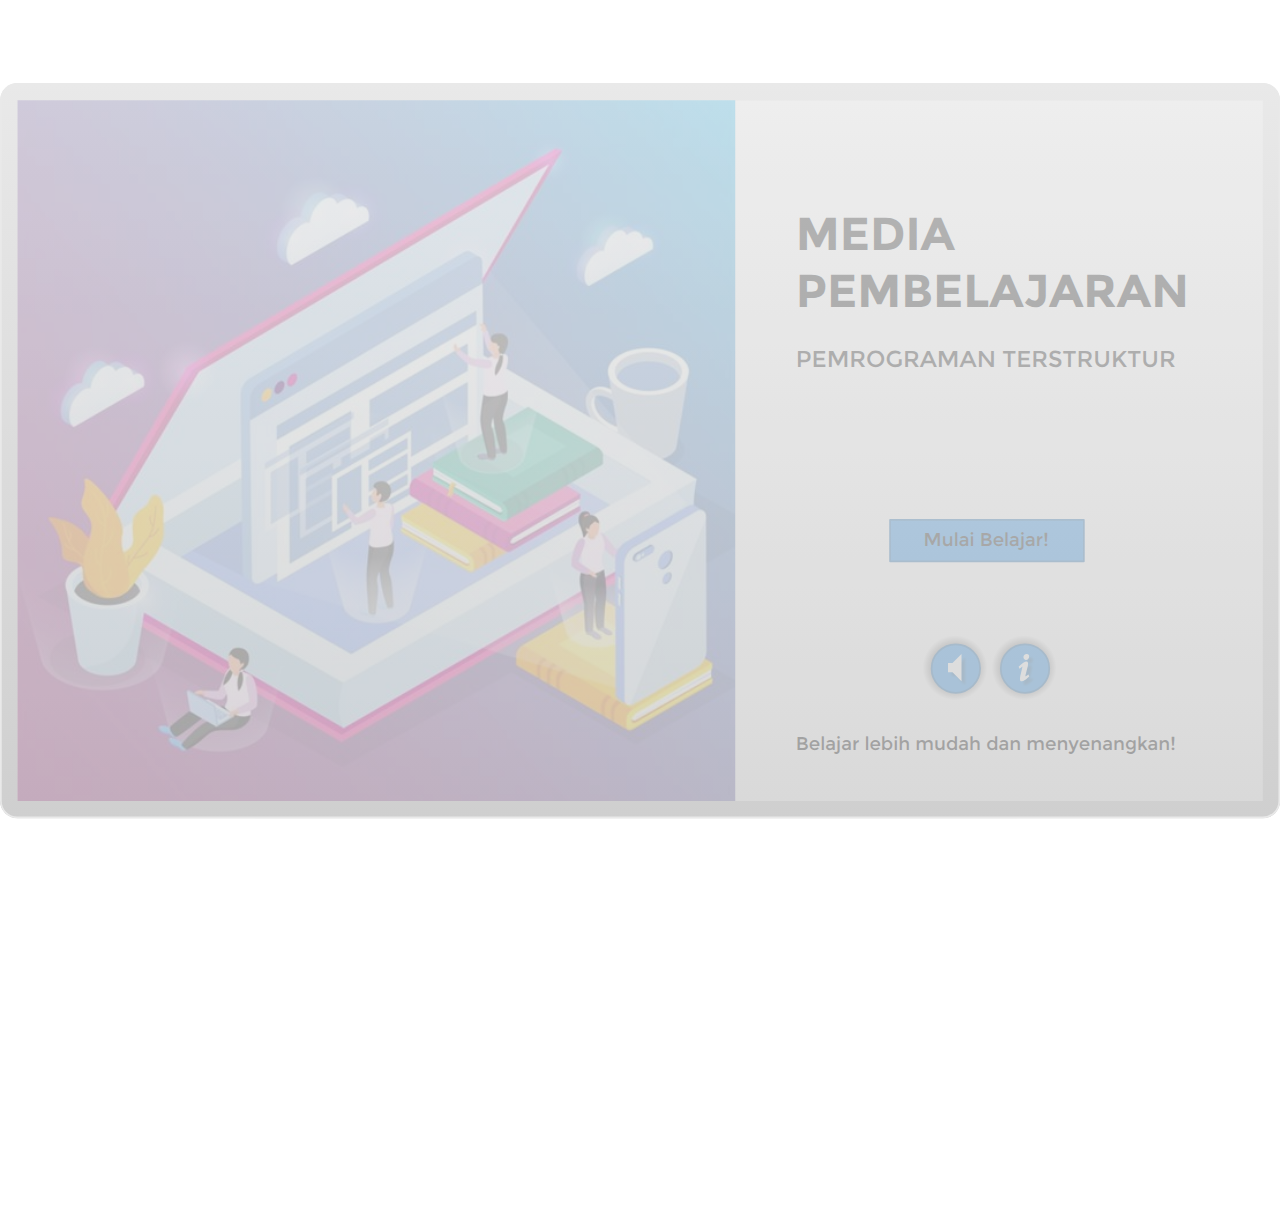
<file: index_html5.html>
<!DOCTYPE html>
<html lang="en-US">
  <head>
    <meta charset="utf-8" />
    <!-- Created using Storyline 3 - http://www.articulate.com  -->
    <!-- version: 3.3.15007.0 -->
    <title>Skripsi - Articulate StorylineFULLSCREEN</title>
    <meta http-equiv="x-ua-compatible" content="IE=edge" />
    <meta
      name="viewport"
      content="width=device-width, initial-scale=1.0, user-scalable=no, minimal-ui"
    />
    <meta name="apple-mobile-web-app-capable" content="yes" />

    <style rel="stylesheet" data-noprefix>
      .slide-loader {
        position: absolute;
        pointer-events: none;
        left: 50%;
        top: 50%;
        -webkit-animation: spin 1.8s linear infinite;
        -moz-animation: spin 1.8s linear infinite;
        -ms-animation: spin 1.8s linear infinite;
        animation: spin 1.8s linear infinite;
        width: 100px;
        height: 100px;
        -webkit-transform: translate(-50%, -50%);
        z-index: 10000;
        background: transparent
          url("[data-uri]")
          no-repeat center center;
      }
      .mobile-chrome-warning {
        position: fixed;
        width: 300px;
        height: 75px;
        bottom: 0px;
        background: rgba(0, 0, 0, 0.0001);
        display: none;
        pointer-events: none;
        z-index: 99;
      }
      .mobile-chrome-warning-btn {
        position: absolute;
        left: -16px;
        top: -15px;
        width: 107px;
        height: 107px;
        background: rgba(0, 0, 0, 0.6);
        border-radius: 50%;
        border: 1px solid rgba(255, 255, 255, 0.2);
        pointer-events: all;
        -webkit-transform: scale(0.6);
      }
      .mobile-chrome-warning-btn svg {
        position: absolute;
        left: 60%;
        top: 58%;
        -webkit-transform: translate(-50%, -50%);
      }
      .mobile-chrome-warning-bubble {
        position: relative;
        color: white;
        padding: 10px;
        background: rgba(0, 0, 0, 0.8);
        border-radius: 5px;
        float: left;
        margin-left: 100px;
        margin-top: 15px;
        pointer-events: none;
      }
      .mobile-chrome-warning-bubble:before {
        position: absolute;
        top: 8.5px;
        left: -20px;
        width: 30px;
        height: 30px;
        content: "";
        display: block;
        width: 0;
        height: 0;
        border-style: solid;
        border-width: 12.5px 20px 12.5px 0;
        border-color: transparent rgba(0, 0, 0, 0.8) transparent transparent;
        pointer-events: none;
      }
      .is-mobile .swipe-resume-arrow {
        position: fixed;
        top: 30%;
        left: 50%;
        -webkit-transform: translate(-50%, 0);
        width: 12%;
      }
      .is-mobile .mobile-chrome-warning-text {
        position: fixed;
        top: 56%;
        left: 50%;
        -webkit-transform: translate(-50%, 0);
        height: 30%;
        width: 80%;
        line-height: 43px;
        text-align: center;
        color: #aeb7bd;
        word-break: break-word;
        font-size: 20px;
      }
      .slide-loader .mobile-loader-dot {
        display: none;
      }
      @-ms-keyframes spin {
        from {
          -ms-transform: translate(-50%, -50%) rotate(0deg);
        }
        to {
          -ms-transform: translate(-50%, -50%) rotate(360deg);
        }
      }
      @-moz-keyframes spin {
        from {
          -moz-transform: translate(-50%, -50%) rotate(0deg);
        }
        to {
          -moz-transform: translate(-50%, -50%) rotate(360deg);
        }
      }
      @-webkit-keyframes spin {
        from {
          -webkit-transform: translate(-50%, -50%) rotate(0deg);
        }
        to {
          -webkit-transform: translate(-50%, -50%) rotate(360deg);
        }
      }
      @keyframes spin {
        from {
          transform: translate(-50%, -50%) rotate(0deg);
        }
        to {
          transform: translate(-50%, -50%) rotate(360deg);
        }
      }
      body.is-mobile {
        background: black !important;
      }
      body.is-theme-unified {
        background: #1b1a1a;
      }
      .is-mobile .load-container,
      .is-theme-unified .load-container {
        position: absolute;
        left: 0;
        top: 0;
        width: 100%;
        height: 100%;
        background-color: rgba(0, 0, 0, 0.5);
        z-index: 1;
        visibility: visible;
        -webkit-transition: visibility 250ms, opacity 250ms linear;
        -moz-transition: visibility 250ms, opacity 250ms linear;
        -mz-transition: visibility 250ms, opacity 250ms linear;
        transition: visibility 250ms, opacity 250ms linear;
        pointer-events: none;
      }
      .is-mobile .hide-slide-loader .load-container,
      .is-theme-unified .hide-slide-loader .load-container {
        opacity: 0;
        visibility: hidden;
      }
      .is-mobile .slide-loader,
      .is-theme-unified .slide-loader {
        -webkit-animation: none;
        -moz-animation: none;
        -ms-animation: none;
        animation: none;
        background: none;
        text-align: center;
        width: 120px;
        height: 80px;
        top: 60%;
      }
      .is-theme-unified .slide-loader {
        top: 50%;
      }
      .is-mobile .slide-loader .mobile-loader-dot,
      .is-theme-unified .slide-loader .mobile-loader-dot {
        width: 30px;
        height: 30px;
        background-color: white;
        border-radius: 100%;
        display: inline-block;
        -webkit-animation: slide-loader 1s ease-in-out 0s infinite both;
        -moz-animation: slide-loader 1s ease-in-out 0s infinite both;
        -ms-animation: slide-loader 1s ease-in-out 0s infinite both;
        animation: slide-loader 1s ease-in-out 0s infinite both;
      }
      .is-mobile .slide-loader .dot1,
      .is-theme-unified .slide-loader .dot1 {
        -webkit-animation-delay: -0.2s;
        -moz-animation-delay: -0.2s;
        -ms-animation-delay: -0.2s;
        animation-delay: -0.2s;
      }
      .is-mobile .slide-loader .dot2,
      .is-theme-unified .slide-loader .dot2 {
        -webkit-animation-delay: -0.1s;
        -moz-animation-delay: -0.1s;
        -ms-animation-delay: -0.1s;
        animation-delay: -0.1s;
      }
      @-ms-keyframes slide-loader {
        0%,
        80%,
        100% {
          -ms-transform: scale(0.6);
        }
        40% {
          -ms-transform: scale(0);
        }
      }
      @-moz-keyframes slide-loader {
        0%,
        80%,
        100% {
          -moz-transform: scale(0.6);
        }
        40% {
          -moz-transform: scale(0);
        }
      }
      @-webkit-keyframes slide-loader {
        0%,
        80%,
        100% {
          -webkit-transform: scale(0.6);
        }
        40% {
          -webkit-transform: scale(0);
        }
      }
      @keyframes slide-loader {
        0%,
        80%,
        100% {
          transform: scale(0.6);
        }
        40% {
          transform: scale(0);
        }
      }
      .mobile-load-title-overlay {
        display: none;
      }
      .is-mobile .mobile-load-title-overlay,
      .is-touchable .mobile-load-title-overlay {
        display: block;
        position: fixed;
        top: 0;
        right: 0;
        bottom: 0;
        left: 0;
        z-index: 999;
        pointer-events: none;
      }
      .is-mobile .mobile-load-title-overlay .mobile-load-title,
      .is-touchable .mobile-load-title-overlay .mobile-load-title {
        position: relative;
        height: 30%;
        width: 80%;
        margin: 0 auto;
        line-height: 43px;
        text-align: center;
        color: #aeb7bd;
        word-break: break-word;
      }
      @media only screen and (min-width: 320px) and (orientation: landscape) {
        .is-mobile .mobile-load-title,
        .is-touchable .mobile-load-title {
          font-size: 28.8px;
          -moz-transform: translateY(33%);
          -ms-transform: translateY(33%);
          -webkit-transform: translateY(33%);
          transform: translateY(33%);
        }
      }
      @media only screen and (min-width: 320px) and (orientation: portrait) {
        .is-mobile .slide-loader,
        .is-touchable .slide-loader {
          top: 55%;
        }
        .is-mobile .mobile-load-title,
        .is-touchable .mobile-load-title {
          font-size: 28.8px;
          -moz-transform: translateY(35%);
          -ms-transform: translateY(35%);
          -webkit-transform: translateY(35%);
          transform: translateY(35%);
        }
      }
    </style>
  </head>
  <body
    style="background: #ffffff"
    class="cs-HTML is-theme-classic"
    role="application"
  >
    <!-- 360 -->
    <script>
      !(function (e) {
        var i = /iPhone/i,
          o = /iPod/i,
          n = /iPad/i,
          t = /(?=.*\bAndroid\b)(?=.*\bMobile\b)/i,
          d = /Android/i,
          s = /(?=.*\bAndroid\b)(?=.*\bSD4930UR\b)/i,
          b =
            /(?=.*\bAndroid\b)(?=.*\b(?:KFOT|KFTT|KFJWI|KFJWA|KFSOWI|KFTHWI|KFTHWA|KFAPWI|KFAPWA|KFARWI|KFASWI|KFSAWI|KFSAWA)\b)/i,
          r = /IEMobile/i,
          h = /(?=.*\bWindows\b)(?=.*\bARM\b)/i,
          a = /BlackBerry/i,
          l = /BB10/i,
          p = /Opera Mini/i,
          f = /(CriOS|Chrome)(?=.*\bMobile\b)/i,
          u = /(?=.*\bFirefox\b)(?=.*\bMobile\b)/i,
          c = new RegExp("(?:Nexus 7|BNTV250|Kindle Fire|Silk|GT-P1000)", "i"),
          w = function (e, i) {
            return e.test(i);
          },
          A = function (e) {
            var A = e || navigator.userAgent,
              v = A.split("[FBAN");
            return (
              "undefined" != typeof v[1] && (A = v[0]),
              (this.apple = {
                phone: w(i, A),
                ipod: w(o, A),
                tablet: !w(i, A) && w(n, A),
                device: w(i, A) || w(o, A) || w(n, A),
              }),
              (this.amazon = {
                phone: w(s, A),
                tablet: !w(s, A) && w(b, A),
                device: w(s, A) || w(b, A),
              }),
              (this.android = {
                phone: w(s, A) || w(t, A),
                tablet: !w(s, A) && !w(t, A) && (w(b, A) || w(d, A)),
                device: w(s, A) || w(b, A) || w(t, A) || w(d, A),
              }),
              (this.windows = {
                phone: w(r, A),
                tablet: w(h, A),
                device: w(r, A) || w(h, A),
              }),
              (this.other = {
                blackberry: w(a, A),
                blackberry10: w(l, A),
                opera: w(p, A),
                firefox: w(u, A),
                chrome: w(f, A),
                device: w(a, A) || w(l, A) || w(p, A) || w(u, A) || w(f, A),
              }),
              (this.seven_inch = w(c, A)),
              (this.any =
                this.apple.device ||
                this.android.device ||
                this.windows.device ||
                this.other.device ||
                this.seven_inch),
              (this.phone =
                this.apple.phone || this.android.phone || this.windows.phone),
              (this.tablet =
                this.apple.tablet ||
                this.android.tablet ||
                this.windows.tablet),
              "undefined" == typeof window ? this : void 0
            );
          },
          v = function () {
            var e = new A();
            return (e.Class = A), e;
          };
        "undefined" != typeof module &&
        module.exports &&
        "undefined" == typeof window
          ? (module.exports = A)
          : "undefined" != typeof module &&
            module.exports &&
            "undefined" != typeof window
          ? (module.exports = v())
          : "function" == typeof define && define.amd
          ? define("isMobile", [], (e.isMobile = v()))
          : (e.isMobile = v());
      })(this);
    </script>

    <div id="preso"></div>
    <script>
      window.globals = {
        DATA_PATH_BASE: "",
        lmsPresent: false,
        tinCanPresent: false,
        aoSupport: false,
        scale: "show all",
        captureRc: false,
        browserSize: "fullscreen",
        bgColor: "#FFFFFF",
        features: "",
        themeName: "classic",
        preloaderColor: "#FFFFFF",

        parseParams: function (qs) {
          if (window.globals.parsedParams != null) {
            return window.globals.parsedParams;
          }
          qs = (qs || window.location.search.substr(1)).split("+").join(" ");
          var params = {},
            tokens,
            re = /[?&]?([^=]+)=([^&]*)/g;

          while ((tokens = re.exec(qs))) {
            params[decodeURIComponent(tokens[1]).trim()] = decodeURIComponent(
              tokens[2]
            ).trim();
          }
          window.globals.parsedParams = params;
          return params;
        },
      };

      (function () {
        var params = window.globals.parseParams();

        if (window.globals.themeName !== "classic") {
          if (params.deviceType != null) {
            window.isMobile.phone = params.deviceType === "phone";
            window.isMobile.tablet = params.deviceType === "tablet";
            window.isMobile.any =
              window.isMobile.phone || window.isMobile.tablet;
          }

          if (params.devicepreview != null) {
            window.isMobile.phone = params.phone == "1";
            window.isMobile.tablet =
              params.devicepreview === "1" && params.phone == null;
            window.isMobile.any =
              window.isMobile.phone || window.isMobile.tablet;
          }

          if (window.isMobile.any) {
            document.body.classList.add("is-touchable-tablet");
            if (window.isMobile.phone) {
              document.body.classList.add("is-touchable-phone");
            }
          }
        } else if (window.isMobile.any) {
          document.body.classList.add("is-mobile");
        }
      })();
    </script>
    <script src="story_content/user.js" type="text/javascript"></script>
    <div class="slide-loader"></div>

    <script type="text/javascript">
      if (window.isMobile.any || window.globals.themeName === "unified") {
        var doc = document,
          loader = doc.body.querySelector(".slide-loader");
        [1, 2, 3].forEach(function (n) {
          var d = doc.createElement("div");
          d.style.backgroundColor = window.globals.preloaderColor;
          d.classList.add("mobile-loader-dot");
          d.classList.add("dot" + n);
          loader.appendChild(d);
        });
      }
    </script>

    <div class="mobile-load-title-overlay">
      <div class="mobile-load-title">
        Skripsi - Articulate StorylineFULLSCREEN
      </div>
    </div>
    <script>
      if (window.autoSpider && window.vInterfaceObject) {
        document.querySelector(".mobile-load-title-overlay").style.display =
          "none";
      }
    </script>

    <div class="mobile-chrome-warning">
      <div class="mobile-chrome-warning-btn">
        <svg
          xmlns="http://www.w3.org/2000/svg"
          version="1.1"
          xmlns:xlink="http://www.w3.org/1999/xlink"
          preserveAspectRatio="none"
          x="0px"
          y="0px"
          width="107px"
          height="78px"
          viewBox="0 0 107 78"
        >
          <g id="mobile-chrome-warning-arrow">
            <path
              fill="white"
              stroke="none"
              d="
            M 24.1 31.4
            L 12.05 15.85 0 31.4 8.3 31.4 8.3 54 15.25 54 15.25 31.4 24.1 31.4 Z"
            />
          </g>

          <path
            id="mobile-chrome-warning-hand"
            stroke="white"
            stroke-width="2"
            stroke-linejoin="round"
            stroke-linecap="round"
            fill="none"
            d="
          M 37.55 16.1
          Q 36.3 14.8 36.3 13.1 36.3 11.45 37.55 10.15 38.85 8.9 40.55 8.9 42.2 8.9 43.5 10.15
          L 46.75 13.375 46.75 13.35
          Q 45.5 12.05 45.5 10.35 45.5 8.7 46.75 7.4 48.05 6.15 49.75 6.15 51.4 6.15 52.7 7.4
          L 57 11.65
          Q 56.05 10.4828125 56.05 9 56.05 7.3 57.3 6 58.6 4.8 60.3 4.8 62 4.8 63.3 6
          L 74.3 17
          Q 76.3 19.05 77.5 21.55 78.75 24.05 79.1 26.9 79.4 29.7 80.65 32.25 81.85 34.75 83.85 36.75
          L 85.6 38.5 69.5 54.6
          Q 68.25 53.35 66.5 52.1 64.75 50.8 62.85 49.85 60.95 48.85 59.25 48.5
          L 32 42.5
          Q 31.15 42.3 30.45 41.8 29.1 40.8 28.85 39.3 28.6 37.85 29.35 36.55 30.05 35.25 31.65 34.7
          L 31.9 34.65
          Q 32.55 34.45 33.25 34.45
          L 44.3 34.9 17.65 8.2
          Q 16.4 6.9 16.4 5.2 16.4 3.55 17.65 2.25 18.95 1 20.65 1 22.3 1 23.6 2.25
          L 37.55 16.1 39.2 17.75
          M 58.95 13.65
          L 58.075 12.775 57.3 12
          Q 57.140234375 11.833984375 57 11.65
          L 58.075 12.775
          M 46.75 13.375
          L 48.4 15"
          />
        </svg>
      </div>

      <div class="mobile-chrome-warning-bubble">Drag up for fullscreen</div>
    </div>

    <link
      rel="stylesheet"
      href="html5/lib/stylesheets/main.min.css"
      data-noprefix
    />
    <link rel="stylesheet" href="html5/data/css/output.min.css" data-noprefix />
    <script
      data-main="app/scripts/init.generated"
      src="html5/lib/scripts/app.min.js"
    ></script>
  </body>
</html>
</file>
<file: html5/lib/stylesheets/main.min.css>
html{font-size:100%;line-height:1.5em}html{font-family:sans-serif;-ms-text-size-adjust:100%;-webkit-text-size-adjust:100%}body{margin:0}article,aside,details,figcaption,figure,footer,header,hgroup,main,menu,nav,section,summary{display:block}audio,canvas,progress,video{display:inline-block;*display:inline;*zoom:1;vertical-align:baseline}audio:not([controls]){display:none;height:0}[hidden]{display:none}template{display:none}a{background-color:transparent}a:active,a:hover{outline:0}abbr[title]{border-bottom:1px dotted}b,strong{font-weight:bold}blockquote{margin:1.5em 40px}dfn{font-style:italic}h1{font-size:2em;line-height:1.5em;margin-top:.75em;margin-bottom:.75em}h2{font-size:1.5em;line-height:2em;margin-top:1em;margin-bottom:1em}h3{font-size:1.17em;line-height:1.28205em;margin-top:1.28205em;margin-bottom:1.28205em}h4{font-size:1em;line-height:1.5em;margin-top:1.5em;margin-bottom:1.5em}h5{font-size:.83em;line-height:1.80723em;margin-top:1.80723em;margin-bottom:1.80723em}h6{font-size:.67em;line-height:2.23881em;margin-top:2.23881em;margin-bottom:2.23881em}mark{background:#ff0;color:#000}p,pre{margin:1.5em 0}small{font-size:80%}sub,sup{font-size:75%;line-height:0;position:relative;vertical-align:baseline}sup{top:-0.5em}sub{bottom:-0.25em}dl,menu,ol,ul{margin:1.5em 0}dd{margin:0 0 0 40px}menu,ol,ul{padding:0 0 0 40px}nav ul,nav ol{list-style:none;list-style-image:none}img{border:0;-ms-interpolation-mode:bicubic}svg:not(:root){overflow:hidden}figure{margin:1.5em 40px}hr{-moz-box-sizing:content-box;-webkit-box-sizing:content-box;box-sizing:content-box;height:0}pre{overflow:auto}code,kbd,pre,samp{font-family:monospace, monospace;font-size:1em}form{margin:0}button,input,optgroup,select,textarea{color:inherit;font:inherit;margin:0;*font-family:sans-serif;*vertical-align:middle}button{overflow:visible}button,select{text-transform:none}button,html input[type="button"],input[type="reset"],input[type="submit"]{-webkit-appearance:button;cursor:pointer;*overflow:visible}button[disabled],html input[disabled]{cursor:default}button::-moz-focus-inner,input::-moz-focus-inner{border:0;padding:0}input{line-height:normal}input[type="checkbox"],input[type="radio"]{-moz-box-sizing:border-box;-webkit-box-sizing:border-box;box-sizing:border-box;padding:0;*height:13px;*width:13px}input[type="number"]::-webkit-inner-spin-button,input[type="number"]::-webkit-outer-spin-button{height:auto}input[type="search"]{-webkit-appearance:textfield;-moz-box-sizing:content-box;-webkit-box-sizing:content-box;box-sizing:content-box}input[type="search"]::-webkit-search-cancel-button,input[type="search"]::-webkit-search-decoration{-webkit-appearance:none}fieldset{margin:0 2px;border-color:#c0c0c0;border-top-width:.0625em;border-top-style:solid;padding-top:.4625em;border-bottom-width:.0625em;border-bottom-style:solid;padding-bottom:.9125em;border-left-width:.0625em;border-left-style:solid;padding-left:.875em;border-right-width:.0625em;border-right-style:solid;padding-right:.875em}legend{border:0;padding:0;*margin-left:-7px}textarea{overflow:auto}optgroup{font-weight:bold}table{border-collapse:collapse;border-spacing:0}td,th{padding:0}div.popup-pane p strong,div.popup-pane p em,.presenter-name{white-space:nowrap;overflow:hidden;text-overflow:ellipsis}.offscreen{position:absolute;left:-9999px !important}.invisible{visibility:hidden !important}.visible{visibility:visible !important}.transparent{opacity:0 !important}.hidden{display:none !important}.accessibility,.slider{position:absolute;top:0;left:0;height:1px;width:1px;overflow:hidden;opacity:0}.accessibility:focus,.slider:focus{outline:none}.scrollable,.is-desktop .panel-content,.is-desktop .panel-section-content{overflow:auto}.focused{outline:none !important}rect.focused{fill:none;outline:none !important;stroke:yellow}.align-left{text-align:left !important}.align-right{text-align:right !important}.align-center{text-align:center !important}.align-flex-start{display:-webkit-box;display:-webkit-flex;display:-moz-flex;display:-ms-flexbox;display:flex;-webkit-box-align:start;-ms-flex-align:start;-webkit-align-items:flex-start;-moz-align-items:flex-start;align-items:flex-start}.align-flex-center{display:-webkit-box;display:-webkit-flex;display:-moz-flex;display:-ms-flexbox;display:flex;-webkit-box-align:center;-ms-flex-align:center;-webkit-align-items:center;-moz-align-items:center;align-items:center}.align-flex-end{display:-webkit-box;display:-webkit-flex;display:-moz-flex;display:-ms-flexbox;display:flex;-webkit-box-align:end;-ms-flex-align:end;-webkit-align-items:flex-end;-moz-align-items:flex-end;align-items:flex-end}.inflexible,.is-desktop .controls .relative-nav,.is-desktop .submit-all-button,.tabs,.is-desktop .panel-section-header,.is-desktop .panel-header,.is-desktop .panel-footer,.header-primary{-webkit-box-flex:none;-webkit-flex:none !important;-moz-box-flex:none;-moz-flex:none !important;-ms-flex:none !important;flex:none !important}.auto-flexible{-webkit-box-flex:auto;-webkit-flex:auto !important;-moz-box-flex:auto;-moz-flex:auto !important;-ms-flex:auto !important;flex:auto !important}.initial-flexible{-webkit-box-flex:0;-webkit-flex:0 1 auto !important;-moz-box-flex:0;-moz-flex:0 1 auto !important;-ms-flex:0 1 auto !important;flex:0 1 auto !important}.bleed{padding:0 !important}.unstyled,.is-desktop .btn,.choice-list,.tabs,.is-desktop .outline-list{margin:0;padding:0;list-style:none;border:none;background:none}.force-unstyled,.progress-control .btn-unstyled,.progress-control .choice-list .choice-list-trigger,.choice-list .progress-control .choice-list-trigger,.progress-control .tabs>li>.tabs-trigger{background:none !important;border:none !important;box-shadow:none !important}.text-compact,.choice-list .choice-list-trigger,.tabs>li>.tabs-trigger,.is-desktop .outline-list li a{display:inline-block;max-width:100%;overflow:hidden;white-space:nowrap;text-overflow:ellipsis}.text-rtl,.text-direction-rtl .is-desktop .controls,.text-direction-rtl .is-desktop .controls-group,.text-direction-rtl .tabs,.text-direction-rtl .is-mobile .panel-content,.text-direction-rtl .is-desktop .panel-content,.text-direction-rtl .is-desktop .panel-header,.text-direction-rtl .topmenu-panel{direction:rtl;unicode-bidi:bidi-override;text-align:right}.text-align-sub{vertical-align:sub}.text-align-middle{vertical-align:middle}.ui-draggable{z-index:99}.ui-droppable{z-index:98}.ui-draggable-dragging{z-index:9999}.border-base,input[type='text'],input[type='search'],.is-desktop .btn,.progress-control,.progress-bar-seek,.search-input input[type="search"],.presentation-wrapper:after,.topmenu-tab,.topmenu-panel{border-style:solid;border-width:1px}.cursor-hover:hover,.rotatable:hover{cursor:pointer}.cursor-hover:hover *,.rotatable:hover *{cursor:pointer}.cursor-default{cursor:default !important}.cursor-default *{cursor:default !important}.opaque{pointer-events:all !important}.non-eventable{pointer-events:none}.full-size{height:100%;position:relative;width:100%}.abs{position:absolute}.tweenable{will-change:opacity, transform}*{box-sizing:border-box}html,body{height:100%}html{font-size:62.5%;-webkit-user-select:none;-moz-user-select:none;-ms-user-select:none;user-select:none}body{font-size:1.3rem;line-height:1.2;font-family:sans-serif;overflow:hidden}body.is-desktop.is-too-tall{overflow-y:scroll}body.is-desktop.has-scrollbar{overflow:scroll}body.is-desktop.is-too-wide{overflow-x:scroll}body.is-desktop *{-webkit-font-smoothing:subpixel-antialiasing}body.is-mobile::-webkit-scrollbar,body.is-mobile *::-webkit-scrollbar{-webkit-appearance:none;display:none}a{color:inherit;text-decoration:none}input[type='text'],input[type='search']{border-radius:4px;padding:.3em .5em}hr{position:absolute;top:0;left:0;width:100%;height:1px;background:none;border:0;border-top-style:solid;border-top-width:1px;color:none;margin:0}.is-desktop .grid-center{-webkit-box-pack:center;-ms-flex-pack:center;-webkit-justify-content:center;-moz-justify-content:center;justify-content:center;-webkit-box-align:center;-ms-flex-align:center;-webkit-align-items:center;-moz-align-items:center;align-items:center}.is-desktop .grid-row{max-width:100%;max-height:100%;display:-webkit-box;display:-webkit-flex;display:-moz-flex;display:-ms-flexbox;display:flex;-webkit-box-direction:normal;-webkit-box-orient:horizontal;-webkit-flex-direction:row;-moz-flex-direction:row;-ms-flex-direction:row;flex-direction:row}.is-desktop .grid-row.grid-reverse{-webkit-box-direction:reverse;-webkit-box-orient:horizontal;-webkit-flex-direction:row-reverse;-moz-flex-direction:row-reverse;-ms-flex-direction:row-reverse;flex-direction:row-reverse}.is-desktop .grid-row.grid-horz-center{-webkit-box-pack:center;-ms-flex-pack:center;-webkit-justify-content:center;-moz-justify-content:center;justify-content:center}.is-desktop .grid-row.grid-vert-center{-webkit-box-align:center;-ms-flex-align:center;-webkit-align-items:center;-moz-align-items:center;align-items:center}.is-desktop .grid-row>*{-webkit-box-flex:1;-webkit-flex:1;-moz-box-flex:1;-moz-flex:1;-ms-flex:1;flex:1;max-width:100%}.is-desktop .grid-row-align-start{-webkit-box-pack:start;-ms-flex-pack:start;-webkit-justify-content:flex-start;-moz-justify-content:flex-start;justify-content:flex-start}.is-desktop .grid-row-align-end{-webkit-box-pack:end;-ms-flex-pack:end;-webkit-justify-content:flex-end;-moz-justify-content:flex-end;justify-content:flex-end}.is-desktop .grid-col{max-width:100%;max-height:100%;display:-webkit-box;display:-webkit-flex;display:-moz-flex;display:-ms-flexbox;display:flex;-webkit-box-direction:normal;-webkit-box-orient:vertical;-webkit-flex-direction:column;-moz-flex-direction:column;-ms-flex-direction:column;flex-direction:column}.is-desktop .grid-col.grid-reverse{-webkit-box-direction:reverse;-webkit-box-orient:vertical;-webkit-flex-direction:column-reverse;-moz-flex-direction:column-reverse;-ms-flex-direction:column-reverse;flex-direction:column-reverse}.is-desktop .grid-col.grid-horz-center{-webkit-box-align:center;-ms-flex-align:center;-webkit-align-items:center;-moz-align-items:center;align-items:center}.is-desktop .grid-col.grid-vert-center{-webkit-box-pack:center;-ms-flex-pack:center;-webkit-justify-content:center;-moz-justify-content:center;justify-content:center}.is-desktop .grid-col>*{-webkit-box-flex:1;-webkit-flex:1;-moz-box-flex:1;-moz-flex:1;-ms-flex:1;flex:1;max-height:100%}.caption{font-family:"Open Sans Full", Helvetica, Arial, sans-serif;position:fixed;pointer-events:none;z-index:1;display:flex;align-items:center;flex-direction:column;bottom:0px;margin-bottom:10px;width:60vw;left:50vw;transform:translateX(-50%) translateZ(0)}.caption>div{pointer-events:none;width:100%;text-align:center}.caption p{display:inline-block;pointer-events:none;padding:10px;text-shadow:-1px 0px black, 0px 1px black, 1px 0px black, 0px -1px black;color:#ffffff;border-radius:4px;background:#31373a;margin:0 0 10px 0;padding:10px;text-align:center;line-height:1.5}.caption p p:last-child{margin-bottom:0}.caption p q:before,.caption p q:after{content:''}.is-mobile .caption.caption--centered{-moz-transform:translate(-50%, -50%);-ms-transform:translate(-50%, -50%);-webkit-transform:translate(-50%, -50%);transform:translate(-50%, -50%);bottom:auto}.is-desktop .caption{position:absolute;width:60%;left:50%}.caption-controls{margin-right:10px}.text-direction-rtl .is-desktop .caption-controls{margin-left:10px;margin-right:0}.caption-controls .caption-btn.button-tapped{background:rgba(0,0,0,0.2)}.caption-controls .caption-btn svg{margin-left:2px;margin-top:6px}[class*='icon-']{font-style:normal;display:inline-block}.error-icon{position:absolute;top:5px;left:calc(50% - 32px);height:30px;width:25px;z-index:999}input,textarea{pointer-events:all}input:focus,textarea:focus{outline:none}button{cursor:pointer}button:focus{outline:none}.is-desktop .btn{border-radius:7px;color:inherit;cursor:pointer;display:inline-block;font-weight:bold;height:30px;line-height:28px;min-width:30px;padding:0 8px;text-align:center;text-decoration:none;vertical-align:bottom}.btn-unstyled,.choice-list .choice-list-trigger,.tabs>li>.tabs-trigger{background:none;border:none;color:inherit;display:inline-block;height:inherit;line-height:inherit;padding:0;text-align:inherit}.btn-stretch{width:100%}.is-desktop .controls{-webkit-box-pack:justify;-ms-flex-pack:justify;-webkit-justify-content:space-between;-moz-justify-content:space-between;justify-content:space-between;max-height:30px;min-height:28px;line-height:30px;margin-top:16px;margin-bottom:5px;position:relative}.is-desktop .controls .btn{padding:0 8px 0 6px}.is-desktop .controls .btn:not(.hidden) ~ .btn{margin-left:7px}.text-direction-rtl .is-desktop .controls .btn:not(.hidden) ~ .btn{margin-left:0;margin-right:10px}.text-direction-rtl .is-desktop .controls .btn:first-of-type{margin-left:0}.is-desktop .controls .relative-nav .btn{min-width:71px}.text-direction-rtl .is-desktop .controls-group>.grid-row{-webkit-box-direction:reverse;-webkit-box-orient:horizontal;-webkit-flex-direction:row-reverse;-moz-flex-direction:row-reverse;-ms-flex-direction:row-reverse;flex-direction:row-reverse}.is-desktop .controls-group:not(:last-child){margin-right:10px}.text-direction-rtl .is-desktop .controls-group:not(:last-child){margin-left:10px;margin-right:0}.is-desktop .controls-group.play-only{-webkit-box-flex:initial;-webkit-flex:initial;-moz-box-flex:initial;-moz-flex:initial;-ms-flex:initial;flex:initial}.is-desktop .control-bar{position:relative;border-radius:7px}.is-desktop .control-actions{margin-left:auto;-webkit-box-flex:0;-webkit-flex:0 0 auto;-moz-box-flex:0;-moz-flex:0 0 auto;-ms-flex:0 0 auto;flex:0 0 auto}.is-desktop .control-actions .btn-icon{align-items:center;display:inline-flex;height:28px;margin-right:2px;vertical-align:top;position:relative;left:-5px}.text-direction-rtl .is-desktop .control-actions .btn-icon{margin-right:0;margin-left:2px;left:5px}.is-desktop .control-actions .text+.btn-icon{margin-right:0;margin-left:4px;position:relative;left:4px}.text-direction-rtl .is-desktop .control-actions .text+.btn-icon{margin-right:4px;margin-left:0;left:-1px}.text-direction-rtl .is-desktop .control-actions{margin-left:0;margin-right:auto}.is-desktop .submit-all-button button:not(.hidden){margin-right:7px}.text-direction-rtl .is-desktop .submit-all-button button:not(.hidden){margin-right:0;margin-left:7px}.hide-frame #main-window .controls{display:none}.circle-progress{position:absolute;left:2px;top:11.5px;z-index:-1}.btn.cs-disabled{pointer-events:none;opacity:0.5;cursor:default}.slider-bar{position:absolute;top:auto;bottom:0;height:120px}.slider-bar input[type='range']{box-sizing:content-box;padding:0px;position:absolute;bottom:0;left:50%;-moz-transform-origin:0 50%;-ms-transform-origin:0 50%;-webkit-transform-origin:0 50%;transform-origin:0 50%;-moz-transform:rotate(-90deg);-ms-transform:rotate(-90deg);-webkit-transform:rotate(-90deg);transform:rotate(-90deg);-moz-appearance:none;-webkit-appearance:none;width:100px;height:7px;outline:none}.slider-bar input[type='range']::-webkit-slider-runnable-track{border-style:solid;border-width:1px;height:7px}.slider-bar input[type='range']::-webkit-slider-thumb{-webkit-appearance:none;border-style:solid;border-width:1px;display:block;width:8px;height:20px;margin-top:-7px}.slider-bar input[type='range']::-webkit-slider-thumb:hover{cursor:pointer}.slider-bar input[type='range']::-moz-range-track{border-style:solid;border-width:1px;height:5px}.slider-bar input[type='range']::-moz-range-track:hover{cursor:pointer}.slider-bar input[type='range']::-moz-range-thumb{display:block;border-radius:0;width:5px;height:20px;margin-top:-8px}.slider-bar input[type='range']::-moz-range-thumb:hover{cursor:pointer}.slider-bar input[type='range']::-moz-focus-outer{border:0}@media screen and (min-width: 0\0){.slider-bar input[type='range']{bottom:23px !important;height:22px}.slider-bar input[type='range']::-ms-thumb{margin-top:0}}@supports (-ms-accelerator: true){.slider-bar input[type='range']{bottom:23px !important;height:22px}.slider-bar input[type='range']::-ms-thumb{margin-top:0}}.slider-bar input[type='range']::-ms-track{border-style:solid;border-width:1px;color:transparent;height:7px}.slider-bar input[type='range']::-ms-fill-lower,.slider-bar input[type='range']::-ms-fill-upper{background:transparent}.slider-bar input[type='range']::-ms-thumb{border-style:solid;border-width:1px;width:5px;height:20px}input[type=range]::-ms-tooltip{display:none}.progress-control{height:30px;padding:5px 5px 0}.progress-control .btn-unstyled,.progress-control .choice-list .choice-list-trigger,.choice-list .progress-control .choice-list-trigger,.progress-control .tabs>li>.tabs-trigger{width:24px;height:24px;line-height:24px;text-align:center}.progress-bar{margin:0 5px;position:relative;cursor:pointer;text-align:right;overflow:hidden}.progress-bar-inner{width:100%;height:100%;position:relative}.progress-bar-inner input[type='range']{position:absolute;top:0;left:0;-moz-appearance:none;-webkit-appearance:none;width:100%;height:16px;cursor:pointer;display:block;opacity:0;z-index:2}.text-direction-rtl .progress-bar-inner input[type='range']{transform:scale(-1, 1)}.progress-bar-inner input[type='range']::-moz-range-thumb{border-radius:0;width:1px}.progress-bar-inner input[type='range']::-ms-thumb{border-radius:0;width:1px}.progress-bar-inner input[type='range']::-webkit-slider-thumb{-webkit-appearance:none;border-radius:0;width:1px}.progress-bar-seek{width:100%;height:18px;border-radius:4px;display:block;overflow:hidden;position:relative;z-index:1}.progress-bar-fill{height:100%;position:absolute;top:0;left:0}.progress-bar-elapsed-time{position:absolute;top:0px;right:5px;z-index:1;font-weight:bold;font-size:92.307%;color:#454545}.progress-bar-total-duration{display:inline-block}.choice-list .choice-list-trigger{display:block;width:100%;padding:.25em;text-decoration:none}.tabs-wrap{display:-webkit-box;display:-webkit-flex;display:-moz-flex;display:-ms-flexbox;display:flex;-webkit-box-direction:normal;-webkit-box-orient:vertical;-webkit-flex-direction:column;-moz-flex-direction:column;-ms-flex-direction:column;flex-direction:column;overflow:hidden;overflow:visible;height:100%;min-height:0}.tabs-wrap>*{-webkit-box-flex:1;-webkit-flex:1 1;-moz-box-flex:1;-moz-flex:1 1;-ms-flex:1 1;flex:1 1}.tabs{font-size:92.307%;line-height:18px;text-align:left;white-space:nowrap}.tabs.fill-width>li>.tabs-trigger{padding:0px 3px}.tabs>li{border-radius:4px 4px 0 0;border-radius:6px 6px 0 0;display:inline-block;font-weight:bold;height:100%;text-align:center}.tabs>li>.tabs-trigger{padding:0px 8px;line-height:2.1}.is-desktop .panel-content,.is-desktop .panel-section-header,.is-desktop .panel-section-content,.is-desktop .panel-header,.is-desktop .panel-footer{padding:10px}.is-desktop .panel{display:-webkit-box;display:-webkit-flex;display:-moz-flex;display:-ms-flexbox;display:flex;-webkit-box-direction:normal;-webkit-box-orient:horizontal;-webkit-flex-direction:row;-moz-flex-direction:row;-ms-flex-direction:row;flex-direction:row;overflow:hidden;flex:1 1}.is-desktop .panel>*{-webkit-box-flex:1;-webkit-flex:1 1;-moz-box-flex:1;-moz-flex:1 1;-ms-flex:1 1;flex:1 1}.is-desktop .panel>*{display:-webkit-box;display:-webkit-flex;display:-moz-flex;display:-ms-flexbox;display:flex;-webkit-box-direction:normal;-webkit-box-orient:vertical;-webkit-flex-direction:column;-moz-flex-direction:column;-ms-flex-direction:column;flex-direction:column;overflow:hidden}.is-desktop .panel>*>*{-webkit-box-flex:1;-webkit-flex:1 1;-moz-box-flex:1;-moz-flex:1 1;-ms-flex:1 1;flex:1 1}.is-desktop .panel:not(.active){display:none}.is-desktop .panel h1,.is-desktop .panel h2,.is-desktop .panel h3,.is-desktop .panel h4,.is-desktop .panel h5,.is-desktop .panel h6{margin:0}.is-desktop .tab-close{display:none}.is-desktop .panel-content{display:-webkit-box;display:-webkit-flex;display:-moz-flex;display:-ms-flexbox;display:flex;-webkit-box-direction:normal;-webkit-box-orient:vertical;-webkit-flex-direction:column;-moz-flex-direction:column;-ms-flex-direction:column;flex-direction:column;overflow:hidden;overflow-y:auto;overflow-x:hidden;border-radius:0 0 4px 4px;font-size:84.615%;word-wrap:break-word}.is-desktop .panel-content>*{-webkit-box-flex:1;-webkit-flex:1 1;-moz-box-flex:1;-moz-flex:1 1;-ms-flex:1 1;flex:1 1}.is-desktop .panel-content:not(:last-child){border-bottom-left-radius:0px;border-bottom-right-radius:0px}.is-desktop .panel-section{display:-webkit-box;display:-webkit-flex;display:-moz-flex;display:-ms-flexbox;display:flex;-webkit-box-direction:normal;-webkit-box-orient:vertical;-webkit-flex-direction:column;-moz-flex-direction:column;-ms-flex-direction:column;flex-direction:column;overflow:hidden}.is-desktop .panel-section>*{-webkit-box-flex:1;-webkit-flex:1 1;-moz-box-flex:1;-moz-flex:1 1;-ms-flex:1 1;flex:1 1}.is-desktop .panel-section-header{position:relative}.is-desktop .panel-relative-hr{position:relative;top:1em}.is-desktop .panel-section-heading{font-size:100%;line-height:1.308;overflow:hidden;text-overflow:ellipsis;overflow-wrap:break-word;word-wrap:break-word}.is-desktop .panel-footer{border-bottom-left-radius:10px;border-bottom-right-radius:10px}.volume{position:relative}.volume .slider-bar{left:0;height:106px;position:absolute;top:auto;right:-1px;bottom:-1px;left:-1px;direction:ltr}.volume .slider-bar input[type='range']{position:absolute;bottom:30px;left:50%;width:60px;z-index:1}.volume button{height:28px;position:relative;vertical-align:top;width:15px;z-index:2;overflow:hidden}.volume button svg{position:absolute;top:6px;left:0}.slide-object-video.hidden{display:block !important;visibility:hidden}.video-slide-object{position:relative;pointer-events:auto;background:transparent}.video-slide-object video::-webkit-media-controls-start-playback-button{display:none !important;-webkit-appearance:none}.video-controls{position:relative;height:26px;margin:3px 0;padding:1px;border:1px solid #b9b9b9}.video-controls-play-pause{background-image:url('[data-uri]');background-size:100%;background-image:-webkit-gradient(linear, 50% 0%, 50% 100%, color-stop(0%, #868686),color-stop(100%, #5d5d5d));background-image:-moz-linear-gradient(#868686,#5d5d5d);background-image:-webkit-linear-gradient(#868686,#5d5d5d);background-image:linear-gradient(#868686,#5d5d5d);width:25px;line-height:20px;text-align:center;border-right:1px solid #454545;fill:#fff}.video-controls-play-pause .pause-icon{width:6px;height:7px}.video-controls-play-pause .play-icon{width:6px;height:7px}.video-controls{max-width:100%;max-height:100%;display:-webkit-box;display:-webkit-flex;display:-moz-flex;display:-ms-flexbox;display:flex;-webkit-box-direction:normal;-webkit-box-orient:horizontal;-webkit-flex-direction:row;-moz-flex-direction:row;-ms-flex-direction:row;flex-direction:row}.video-controls.grid-reverse{-webkit-box-direction:reverse;-webkit-box-orient:horizontal;-webkit-flex-direction:row-reverse;-moz-flex-direction:row-reverse;-ms-flex-direction:row-reverse;flex-direction:row-reverse}.video-controls.grid-horz-center{-webkit-box-pack:center;-ms-flex-pack:center;-webkit-justify-content:center;-moz-justify-content:center;justify-content:center}.video-controls.grid-vert-center{-webkit-box-align:center;-ms-flex-align:center;-webkit-align-items:center;-moz-align-items:center;align-items:center}.video-controls>*{-webkit-box-flex:1;-webkit-flex:1;-moz-box-flex:1;-moz-flex:1;-ms-flex:1;flex:1;max-width:100%}.video-controls .progress-bar{margin:0}.is-mobile .video-controls .progress-bar{display:block}@media only screen and (orientation: portrait){.is-mobile .video-controls .progress-bar{margin:0}}.is-mobile .video-controls input[type=range]{display:none}@media only screen and (orientation: portrait){.is-mobile .video-controls input[type=range]{display:none}}.video-controls .progress-bar-seek{height:22px;background-image:url('[data-uri]');background-size:100%;background-image:-webkit-gradient(linear, 50% 0%, 50% 100%, color-stop(0%, #c3c3c3),color-stop(100%, #acacac));background-image:-moz-linear-gradient(#c3c3c3,#acacac);background-image:-webkit-linear-gradient(#c3c3c3,#acacac);background-image:linear-gradient(#c3c3c3,#acacac);border-radius:0;border:none}@media only screen and (orientation: portrait){.is-mobile .video-controls .progress-bar-seek{height:22px;background-image:url('[data-uri]');background-size:100%;background-image:-webkit-gradient(linear, 50% 0%, 50% 100%, color-stop(0%, #c3c3c3),color-stop(100%, #acacac));background-image:-moz-linear-gradient(#c3c3c3,#acacac);background-image:-webkit-linear-gradient(#c3c3c3,#acacac);background-image:linear-gradient(#c3c3c3,#acacac);border-radius:0;border:none}}.video-controls .progress-bar-fill{background-image:url('[data-uri]');background-size:100%;background-image:-webkit-gradient(linear, 50% 0%, 50% 100%, color-stop(0%, #a6a6a6),color-stop(100%, #7d7d7d));background-image:-moz-linear-gradient(#a6a6a6,#7d7d7d);background-image:-webkit-linear-gradient(#a6a6a6,#7d7d7d);background-image:linear-gradient(#a6a6a6,#7d7d7d)}@media only screen and (orientation: portrait){.is-mobile .video-controls .progress-bar-fill{background-image:url('[data-uri]');background-size:100%;background-image:-webkit-gradient(linear, 50% 0%, 50% 100%, color-stop(0%, #a6a6a6),color-stop(100%, #7d7d7d));background-image:-moz-linear-gradient(#a6a6a6,#7d7d7d);background-image:-webkit-linear-gradient(#a6a6a6,#7d7d7d);background-image:linear-gradient(#a6a6a6,#7d7d7d)}.is-mobile .video-controls .progress-bar-fill:after{display:none}}.video-controls .progress-bar-elapsed-time{height:22px;line-height:22px}.video-player-limited-container{position:relative;background-position:center center;background-repeat:no-repeat;background-size:contain}.video-player-limited-container video{height:100%;width:100%}.video-player-poster{position:absolute;top:0;left:0}.html-reset p{margin:0}.html-reset font{font-size:inherit;font-family:inherit}.nested-numbering ol{counter-reset:section;list-style-type:none}.nested-numbering ol a:before{counter-increment:section;content:counters(section,".") ". ";margin-right:.4em;overflow:hidden;text-overflow:ellipsis}.text-direction-rtl .nested-numbering ol a:before{margin-left:.4em;margin-right:auto}.overlay{position:fixed;top:0;right:0;bottom:0;left:0;background:rgba(0,0,0,0.5);z-index:4}.overlay-message{background:transparent;z-index:6}.is-mobile .overlay-message{background:rgba(0,0,0,0.5)}.zoom-image-overlay{background:rgba(0,0,0,0.15)}.is-desktop .overlay{position:fixed;top:-75%;right:-75%;bottom:-75%;left:-75%}#overlay-playbutton{position:fixed;top:0;right:0;bottom:0;left:0;-moz-border-radius:10px;-webkit-border-radius:10px;border-radius:10px;background:rgba(0,0,0,0.35);display:flex;align-items:center;justify-content:center;z-index:-1 !important}#overlay-playbutton.opaque{z-index:10 !important}#overlay-playbutton .start-overlay{text-align:center}#overlay-playbutton .start-overlay>div{align-items:center;display:flex;height:180px;justify-content:center;width:180px}#overlay-playbutton .start-overlay .cs-button{align-items:center;border-radius:50px;display:flex;font-size:60px;height:100px;justify-content:center;padding:8px;text-align:center;width:100px}#overlay-playbutton .start-overlay .cs-button div{height:60px;line-height:60px;padding:5px 10px;width:60px}.lightbox-wrapper{position:absolute;top:0;left:0;width:100%;height:100%}.lightbox-wrapper .controls{margin-top:0}.lightbox{position:absolute;top:50%;left:50%;-moz-transform:translate(-50%, -50%);-ms-transform:translate(-50%, -50%);-webkit-transform:translate(-50%, -50%);transform:translate(-50%, -50%);border:4px solid rgba(0,0,0,0.8) !important;box-shadow:0 0 5px rgba(0,0,0,0.2) !important;z-index:5}.lightbox .slide-container{max-width:none;max-height:none;margin:0}.is-desktop .lightbox .slide-container{-moz-transform-origin:0 0;-ms-transform-origin:0 0;-webkit-transform-origin:0 0;transform-origin:0 0}.lightbox .slide-wrapper{background:#fff}.lightbox .controls-group{-moz-transform-origin:top right;-ms-transform-origin:top right;-webkit-transform-origin:top right;transform-origin:top right;-webkit-box-pack:end;-ms-flex-pack:end;-webkit-justify-content:flex-end;-moz-justify-content:flex-end;justify-content:flex-end;margin-top:7px;text-align:right}.lightbox .controls-group .btn{margin-left:10px}.is-desktop .lightbox .controls-group .btn{font-size:0.8em;height:28px;line-height:26px}.is-desktop .lightbox .controls-group .btn.slide-control-button-submitall:not(.hidden){position:absolute;left:0}.text-direction-rtl .is-desktop .lightbox .controls-group .btn.slide-control-button-submitall:not(.hidden){right:0;left:auto}.lightbox .controls-group .btn .btn-icon{height:26px}.wn-LightboxControlsWnd{padding:4px}.lightbox-close-btn.focused{outline:3px solid yellow !important}.lightbox-close-btn{width:20px;height:20px;position:absolute;top:0;right:0;-moz-transform:translate(50%, -50%);-ms-transform:translate(50%, -50%);-webkit-transform:translate(50%, -50%);transform:translate(50%, -50%);color:#fff;background:#f00;border-radius:100%;text-align:center;z-index:1;box-shadow:inset 0px 1px 1px rgba(255,255,255,0.7),inset 0px -1px 1px rgba(0,0,0,0.3)}.lightbox-close-btn .icon{fill:#fff}.lightbox-close-btn .icon-shadow{fill:#000}.is-mobile .lightbox-close-btn{position:relative}.is-mobile .lightbox .slide-container{background:white}.popup{width:100%;height:100%;display:flex;justify-content:center;align-items:center;position:absolute;top:0;display:none;background-color:rgba(255, 255, 255, 0.000001)}.popup.show{display:block}div.popup-pane{width:339px;height:225px;padding:22px;top:calc(50% - 2px);border-radius:5px}div.popup-pane p{color:#a4a4a4;height:171px;margin-top:0;overflow-y:auto;line-height:1.3;cursor:default}div.popup-pane p strong{font-weight:bold;display:block;margin-bottom:3px;font-size:0.97em}div.popup-pane p em{display:block;font-weight:200;font-size:0.97em;margin-bottom:14px;font-style:normal}div.popup-pane p span{display:block;font-size:0.89em;line-height:1.5;word-break:break-all;word-break:break-word}div.popup-pane a{position:absolute;bottom:7px;text-decoration:underline;font-weight:bold;font-size:0.86em}div.popup-pane .popup-close{right:24px;font-size:0.86em}.popup-bio{white-space:pre-wrap}.text-direction-rtl .popup .popup-pane{direction:rtl}.text-direction-rtl .popup .popup-pane p em{color:#454545;font-weight:600}.text-direction-rtl .popup .popup-pane .popup-close{left:22px;right:auto}.text-direction-rtl .popup .lightbox-close-btn{top:0;right:auto;left:-27px}.lightbox-close-btn--large{width:25px;height:25px;top:-2px;right:-1px}.lightbox-close-btn--large .icon{transform:scale(1.3)}.message-window{position:absolute;top:50%;left:50%;transform:translate(-50%, -50%);z-index:7;border-radius:8px;border:1px solid transparent}.sidebar-right .message-window{margin-left:-120px}.sidebar-left .message-window{margin-left:120px}.no-sidebar .message-window{margin-left:0}.message-window-header{position:relative;font-size:153.846%;padding:0.8em 10px 0.6em}.message-window-header hr{position:absolute;top:auto;right:10px;bottom:0;left:10px;width:auto}.message-window-header hr+hr{bottom:1px}.message-window-heading{font-weight:normal;font-size:76.923%;margin:0}.message-window-heading p{margin:0}.image-container img{position:absolute}.zoom{position:absolute;top:0;left:0}.zoom-image{position:absolute;top:0;left:0;z-index:2000}.webobject{position:absolute;-webkit-overflow-scrolling:touch;pointer-events:all;background:white}.webobject .thumbnail{position:absolute;top:0;left:0}.webobject iframe{position:absolute;top:0;left:0;border:none;width:100%;height:100%}.is-mobile .webobject-engage{border:1px solid #62686c}.is-mobile .webobject{overflow-y:scroll}.is-desktop .panel-section-search.panel-section-header{padding-bottom:0}.text-direction-rtl .is-desktop .panel-section-search.panel-section-header .panel-section-heading{direction:rtl}.panel-section-search .divb{position:static;margin-top:0.818em}.search-clear{text-align:center;margin-bottom:10px}.search-clear .focused{outline:3px solid yellow !important}.search-clear .icon-clear{vertical-align:middle}.search-filter{position:absolute;top:10px;right:5px;cursor:pointer}.text-direction-rtl .search-filter{direction:rtl;position:absolute;top:10px;right:0px;left:5px}.search-filter .icon-gear{vertical-align:middle;fill:currentColor}.search-options{-moz-transition:max-height .2s ease-out;-o-transition:max-height .2s ease-out;-webkit-transition:max-height .2s ease-out;transition:max-height .2s ease-out;overflow:hidden;max-height:0;font-weight:bold;font-size:84.615%;margin:0 -3px;padding:0 3px}.text-direction-rtl .search-options{direction:rtl}.search-options.visible{max-height:7.091em}.search-options p{margin:0.818em 0}.search-options label{display:block;cursor:pointer;margin:0.818em 0}.search-options .divb{position:static;margin-top:1em}.search-options input[type=checkbox]{margin-right:6px}.text-direction-rtl .search-options input[type=checkbox]{margin-right:0;margin-left:6px}.search-options input[type=checkbox].hidden{display:inline-block !important}.search-input{position:relative}.search-input input[type="search"]{-moz-box-sizing:border-box;-webkit-box-sizing:border-box;box-sizing:border-box;border-radius:4px;width:100%;height:28px}.search-input .btn-unstyled,.search-input .choice-list .choice-list-trigger,.choice-list .search-input .choice-list-trigger,.search-input .tabs>li>.tabs-trigger{position:absolute;top:1px;right:1px;width:25px;height:25px;border-radius:0 3px 3px 0;padding-top:4px;text-align:center;box-shadow:none}.text-direction-rtl .search-input input[type="search"]{direction:rtl;text-indent:22px}.text-direction-rtl .search-input .btn-unstyled,.text-direction-rtl .search-input .choice-list .choice-list-trigger,.choice-list .text-direction-rtl .search-input .choice-list-trigger,.text-direction-rtl .search-input .tabs>li>.tabs-trigger{position:absolute;top:1px;right:0px;bottom:0px;left:1px;border-radius:3px 0 0 3px}.is-mobile .panel-section-search{display:none}.is-mobile .search-input input[type="search"]{height:34px;background:transparent;border-radius:20px;width:100%;padding:10px;padding-left:35px;border-color:#979696;-webkit-appearance:none}.is-mobile #outline-search{position:fixed;top:-58px;right:160px;left:0;padding:12px;background:white;pointer-events:none}.is-mobile .mobile-search-icon{position:absolute;top:19px;left:20px;-moz-transform:scale(0.9);-ms-transform:scale(0.9);-webkit-transform:scale(0.9);transform:scale(0.9)}.text-direction-rtl .is-mobile .mobile-search-icon{position:absolute;top:19px;right:9px;left:auto}.is-mobile .mobile-search-icon svg{fill:#979696}.scrollarea{position:absolute;top:0;left:0}.scrollarea-background{position:absolute;top:0;left:0}.scrollarea-background svg{position:absolute;top:0;left:0}.scrollarea-background img{position:absolute}.scrollarea-area{position:absolute;top:0;left:0;line-height:0;overflow-y:auto;overflow-x:hidden;pointer-events:auto;z-index:2;background:transparent}.prevent-scroll{overflow-y:hidden}.scrollarea-scrollbar{position:absolute;top:0px;left:0px;width:40px;height:0;background:transparent;pointer-events:all;cursor:pointer;z-index:10}.scrollarea-scrollbar:before{position:absolute;top:0px;left:20px;width:10px;height:100%;background:#ebebeb;border-radius:5px;content:'';display:block}.scrollarea-btn{position:absolute;top:0px;left:0px;width:40px;height:0;background:transparent;pointer-events:all;border-radius:5px;z-index:10}.scrollarea-btn:after{position:absolute;top:0px;left:21px;width:8px;height:100%;background:#b5b5b5;pointer-events:none;box-shadow:0 0 0px 1px #f2f2f2;border-radius:5px;content:'';display:block}.is-desktop .slide-object-button,.is-desktop .slide-object-button-text{width:100%;height:100%;padding:0;pointer-events:all}.is-mobile .slide-object-button,.is-mobile .slide-object-button-text{width:100%;height:100%;padding:0;background:black;color:white;left:-1px;pointer-events:all}.expanding-label-container{position:relative}.expanding-label{position:absolute;z-index:1;overflow:hidden;pointer-events:all}.cursor-hover:hover .expanding-label,.rotatable:hover .expanding-label,.cursor-hover:hover .expanding-label *,.rotatable:hover .expanding-label *{cursor:default}.cursor-hover:hover .expanding-label .cursor-hover:hover *,.rotatable:hover .expanding-label .cursor-hover:hover *,.cursor-hover:hover .expanding-label .rotatable:hover *,.rotatable:hover .expanding-label .rotatable:hover *{cursor:pointer}.slide-object .expanding-label-path{position:absolute}.slide-object .expanding-label-path.content-shown{pointer-events:all}.expanding-label-content{position:relative;top:0;left:0;padding:6px;overflow:hidden}.expanding-label-content svg{position:relative}.marker-animation{position:absolute;display:block;width:38px;height:38px}@-moz-keyframes fadeInOut{0%{opacity:0}30%{opacity:1}100%{opacity:0}}@-webkit-keyframes fadeInOut{0%{opacity:0}30%{opacity:1}100%{opacity:0}}@keyframes fadeInOut{0%{opacity:0}30%{opacity:1}100%{opacity:0}}.marker-animation-pulse{z-index:-1;border-radius:50%;-moz-transform:translate(-5px, -5px);-ms-transform:translate(-5px, -5px);-webkit-transform:translate(-5px, -5px);transform:translate(-5px, -5px)}.marker-animation-pulse:before{position:absolute;width:inherit;height:inherit;content:" ";opacity:0;-moz-animation:fadeInOut 1.3s 0.6s infinite;-webkit-animation:fadeInOut 1.3s 0.6s infinite;animation:fadeInOut 1.3s 0.6s infinite;background-image:url('[data-uri]');background-size:100%;background-image:-moz-radial-gradient(#ffffff,#ffffff 30%,rgba(0,0,0,0) 70%,rgba(0,0,0,0));background-image:-webkit-radial-gradient(#ffffff,#ffffff 30%,rgba(0,0,0,0) 70%,rgba(0,0,0,0));background-image:radial-gradient(#ffffff,#ffffff 30%,rgba(0,0,0,0) 70%,rgba(0,0,0,0))}.marker-animation-pulse:after{position:absolute;width:inherit;height:inherit;content:" ";background-image:url('[data-uri]');background-size:100%;background-image:-moz-radial-gradient(rgba(0,0,0,0.8),rgba(0,0,0,0.8) 30%,rgba(0,0,0,0) 70%,rgba(0,0,0,0));background-image:-webkit-radial-gradient(rgba(0,0,0,0.8),rgba(0,0,0,0.8) 30%,rgba(0,0,0,0) 70%,rgba(0,0,0,0));background-image:radial-gradient(rgba(0,0,0,0.8),rgba(0,0,0,0.8) 30%,rgba(0,0,0,0) 70%,rgba(0,0,0,0));-moz-animation:fadeInOut 1.3s infinite;-webkit-animation:fadeInOut 1.3s infinite;animation:fadeInOut 1.3s infinite}.marker-animation-swirl{position:absolute;top:14px;left:-3px;-moz-transform-origin:right top;-ms-transform-origin:right top;-webkit-transform-origin:right top;transform-origin:right top;width:17px;height:17px;border-radius:0 0 0 34px;background-image:url('[data-uri]');background-size:100%;background-image:-webkit-gradient(linear, 50% 0%, 50% 100%, color-stop(0%, #ffffff),color-stop(60%, #ffffff),color-stop(90%, rgba(0,0,0,0)),color-stop(100%, rgba(0,0,0,0)));background-image:-moz-linear-gradient(#ffffff,#ffffff 60%,rgba(0,0,0,0) 90%,rgba(0,0,0,0));background-image:-webkit-linear-gradient(#ffffff,#ffffff 60%,rgba(0,0,0,0) 90%,rgba(0,0,0,0));background-image:linear-gradient(#ffffff,#ffffff 60%,rgba(0,0,0,0) 90%,rgba(0,0,0,0))}#dragdrop-gradient stop:first-child{stop-color:#fdfdfd}#dragdrop-gradient stop:last-child{stop-color:#e9e9e9}#dragdrop-gradient-2 stop:first-child{stop-color:red}#dragdrop-gradient-2 stop:last-child{stop-color:blue}#dragdrop-hover-gradient stop:first-child{stop-color:#bafbfb}#dragdrop-hover-gradient stop:last-child{stop-color:#a6e9e9}#wordbank-droparea-stroke-gradient stop:first-child{stop-color:#6c6c6c}#wordbank-droparea-stroke-gradient stop:last-child{stop-color:#c7c7c7}.slide-object-dragdrop-shape{stroke:#c7c7c7;stroke-width:1px;pointer-events:all}.slide-object-dragitem-hover{cursor:pointer}.slide-object-dragitem-hover .slide-object-dragdrop-shape{stroke:#bafbfb}.slide-object-droparea .slide-object-dragdrop-wordbank .slide-object-dragdrop-shape{stroke:url("#wordbank-droparea-stroke-gradient")}.dragdrop-review-dot .dragdrop-review-dot-drag-correct:nth-child(1){fill:#33a833;stroke:#008408;stroke-width:1.5}.dragdrop-review-dot .dragdrop-review-dot-drag-correct:nth-child(2),.dragdrop-review-dot .dragdrop-review-dot-drop-correct:nth-child(2){fill:transparent;stroke:#5cc959;stroke-width:1}.dragdrop-review-dot .dragdrop-review-dot-drag-incorrect:nth-child(1){fill:red;stroke:#fb3b3b;stroke-width:1.5}.dragdrop-review-dot .dragdrop-review-dot-drag-incorrect:nth-child(2){fill:transparent;stroke:#641d1d;stroke-width:1}.dragdrop-review-dot .dragdrop-review-dot-drop-correct:nth-child(1),.dragdrop-review-dot .dragdrop-review-dot-drop-incorrect:nth-child(1){fill:black;stroke:none}.dragdrop-review-dot .dragdrop-review-dot-drop-incorrect:nth-child(2){fill:transparent;stroke:#db0000;stroke-width:1}.dragdrop-review-dot text{fill:white;font-size:92.307%}.is-mobile .dragdrop-review-dot text{font-size:76%}.slide-object-textinput textarea{width:100%;overflow-x:hidden;overflow-y:auto;resize:none}@-moz-keyframes rotate-hotspot{0%{-moz-transform:rotate(0deg) scale(0.8);transform:rotate(0deg) scale(0.8)}100%{-moz-transform:rotate(360deg) scale(0.8);transform:rotate(360deg) scale(0.8)}}@-webkit-keyframes rotate-hotspot{0%{-webkit-transform:rotate(0deg) scale(0.8);transform:rotate(0deg) scale(0.8)}100%{-webkit-transform:rotate(360deg) scale(0.8);transform:rotate(360deg) scale(0.8)}}@keyframes rotate-hotspot{0%{-moz-transform:rotate(0deg) scale(0.8);-ms-transform:rotate(0deg) scale(0.8);-webkit-transform:rotate(0deg) scale(0.8);transform:rotate(0deg) scale(0.8)}100%{-moz-transform:rotate(360deg) scale(0.8);-ms-transform:rotate(360deg) scale(0.8);-webkit-transform:rotate(360deg) scale(0.8);transform:rotate(360deg) scale(0.8)}}@-moz-keyframes fade-hotspot{0%{opacity:0}50%{opacity:0}70%{opacity:0.4}100%{opacity:0}}@-webkit-keyframes fade-hotspot{0%{opacity:0}50%{opacity:0}70%{opacity:0.4}100%{opacity:0}}@keyframes fade-hotspot{0%{opacity:0}50%{opacity:0}70%{opacity:0.4}100%{opacity:0}}.hotspot-ring,.slide-object .hotspot-marker:before,.slide-object .hotspot-marker:after,.slide-object .hotspot-marker span:before{position:absolute;content:" ";display:block;border-radius:50%;border:5px solid #00ecf5;opacity:0;-moz-animation:fade-hotspot 0.8s infinite linear;-webkit-animation:fade-hotspot 0.8s infinite linear;animation:fade-hotspot 0.8s infinite linear}.slide-object .hotspot-marker{position:absolute;border-radius:50%;background:black;color:black;border-left-color:white;border-right-color:white;border-width:7px;border-style:solid;margin-left:-7px;margin-top:-7px;width:2px;height:2px;-moz-animation:rotate-hotspot 1s infinite linear;-webkit-animation:rotate-hotspot 1s infinite linear;animation:rotate-hotspot 1s infinite linear}.slide-object .hotspot-marker:before{position:absolute;top:-13px;right:-13px;width:16px;height:16px}.slide-object .hotspot-marker:after{position:absolute;top:-23px;right:-23px;width:36px;height:36px;-moz-animation-delay:0.1s;-webkit-animation-delay:0.1s;animation-delay:0.1s}.slide-object .hotspot-marker span:before{position:absolute;top:-33px;right:-33px;width:56px;height:56px;-moz-animation-delay:0.2s;-webkit-animation-delay:0.2s;animation-delay:0.2s}.drop-list{position:absolute}.drop-list svg{cursor:pointer}.drop-list text{-webkit-touch-callout:none;-webkit-user-select:none;-khtml-user-select:none;-moz-user-select:none;-ms-user-select:none;user-select:none}.drop-list:focus{outline:none}.drop-list-drop-down{position:absolute;top:0;left:0;border-width:1px;border-style:solid;background:white;overflow:hidden}.drop-list-drop-down-inner{height:100%}.drop-list-top-container{position:absolute;top:0;left:0}.drop-list-scrollable{overflow-x:hidden;overflow-y:scroll}#drop-list-gradient stop:first-child{stop-color:#fdfdfd}#drop-list-gradient stop:last-child{stop-color:#dfdfdf}.drop-list-item{pointer-events:visible}.drop-list-item-over{fill:#adffff}.drop-list-item-out{fill:white}.drop-list-item-selected{fill:#fbfe98}.mobile-drop-list{position:absolute;z-index:999;pointer-events:all;opacity:0}.timer{position:absolute;top:6px;right:0}.text-direction-rtl .timer{position:absolute;top:6px;right:auto;left:0}.timer svg{overflow:visible}.timer-text,.timer-wheel{position:relative;float:left}.text-direction-rtl .timer-text,.text-direction-rtl .timer-wheel{float:right}.timer-text{top:4px;margin-right:7px}.text-direction-rtl .timer-text{margin-right:0;margin-left:7px}.timer-text:focus{outline:none !important}.cs-duration stop:first-child{stop-color:#00aaff}.cs-duration stop:last-child{stop-color:#00d4ff}.cs-elapsed stop:first-child{stop-color:#fde246}.cs-elapsed stop:last-child{stop-color:#fccd2b}.is-mobile .timer{position:relative;top:0;min-width:58px;min-height:58px;background:#494949}.is-mobile .timer .timer-text{width:100%;text-align:center;margin:0;top:28px;-moz-transform:translateY(-50%);-ms-transform:translateY(-50%);-webkit-transform:translateY(-50%);transform:translateY(-50%)}.sequence-ctrl{position:absolute;top:0;left:0;pointer-events:all}.sequence-ctrl-scroll-area{position:absolute;top:0;left:0;overflow-x:hidden}.sequence-ctrl-drop{position:absolute;top:0;left:0;overflow:visible}.sequence-ctrl-num{position:relative;float:left;font-size:123.077%;font-weight:bold;overflow:hidden}.sequence-ctrl-hit{position:relative;float:left}.sequence-ctrl-bar{position:absolute;top:0;left:0;height:2px;background:black}.sequence-ctrl-bar:before{position:relative;float:left;top:-2px;display:block;content:"";width:0px;height:0px;border-style:solid;border-width:3px 0 3px 4px;border-color:transparent transparent transparent black}.sequence-ctrl-bar:after{position:relative;float:right;top:-2px;display:block;content:"";width:0px;height:0px;border-style:solid;border-width:3px 4px 3px 0;border-color:transparent black transparent transparent}.annotation-arrow-square{-moz-transform:translate(-53px, -34px);-ms-transform:translate(-53px, -34px);-webkit-transform:translate(-53px, -34px);transform:translate(-53px, -34px)}.annotation-arrow-round{-moz-transform:translate(-53px, -30px);-ms-transform:translate(-53px, -30px);-webkit-transform:translate(-53px, -30px);transform:translate(-53px, -30px)}.annotation-arrow-triangle{-moz-transform:translate(-49px, -34px);-ms-transform:translate(-49px, -34px);-webkit-transform:translate(-49px, -34px);transform:translate(-49px, -34px)}.annotation-arrow-v{-moz-transform:translate(-43px, -33px);-ms-transform:translate(-43px, -33px);-webkit-transform:translate(-43px, -33px);transform:translate(-43px, -33px)}.annotation-check{-moz-transform:translate(-30px, -30px);-ms-transform:translate(-30px, -30px);-webkit-transform:translate(-30px, -30px);transform:translate(-30px, -30px)}.annotation-cross{-moz-transform:translate(-30px, -30px);-ms-transform:translate(-30px, -30px);-webkit-transform:translate(-30px, -30px);transform:translate(-30px, -30px)}.annotation-rectangle{position:absolute;border-style:solid;box-shadow:0 1px 0 1px rgba(0,0,0,0.2)}.annotation-spotlight{position:absolute}.slideframe{position:absolute;top:0;left:0;overflow:hidden;pointer-events:all;background:rgba(255, 255, 255, 0.000001)}#preso{height:100%}.presentation-wrapper{position:relative;overflow:hidden;-moz-border-radius:10px;-webkit-border-radius:10px;border-radius:10px;border:none;max-width:none}.hide-frame .presentation-wrapper{-moz-border-radius:0;-webkit-border-radius:0;border-radius:0}.presentation-wrapper:after{border-radius:inherit;border-color:inherit;box-sizing:border-box;content:'';display:block;position:absolute;top:0px;left:0px;height:100%;width:100%;pointer-events:none}.hide-frame .presentation-wrapper:after{border-style:none}.presentation-wrapper.sidebar-left .area-secondary{border-top-left-radius:10px;border-bottom-left-radius:10px}.presentation-wrapper.sidebar-right{-webkit-box-direction:reverse;-webkit-box-orient:horizontal;-webkit-flex-direction:row-reverse;-moz-flex-direction:row-reverse;-ms-flex-direction:row-reverse;flex-direction:row-reverse}.presentation-wrapper.sidebar-right .area-secondary{border-top-right-radius:10px;border-bottom-right-radius:10px}#presentation{display:-webkit-box;display:-webkit-flex;display:-moz-flex;display:-ms-flexbox;display:flex;position:absolute}.hide-frame #presentation{background:transparent;border:none}.area-primary,.area-secondary{padding:10px;vertical-align:top}.hide-frame .area-primary,.hide-frame .area-secondary{padding:0}.area-primary{-webkit-box-flex:1;-webkit-flex:1;-moz-box-flex:1;-moz-flex:1;-ms-flex:1;flex:1;display:-webkit-box;display:-webkit-flex;display:-moz-flex;display:-ms-flexbox;display:flex;-webkit-box-direction:normal;-webkit-box-orient:vertical;-webkit-flex-direction:column;-moz-flex-direction:column;-ms-flex-direction:column;flex-direction:column;overflow:hidden}.area-secondary{display:inline-block;width:240px;overflow:auto}.area-secondary.hidden+.area-primary{width:100%}.presentation-overlay-container{position:absolute;top:0;left:0}#presentation-canvas{position:absolute;top:0;left:0}#app-top-container,#app-top-overlay{position:absolute;top:0;left:0;pointer-events:all}.app-top{position:relative;overflow:hidden;z-index:9999}#app-top-container{z-index:1000}#app-top-overlay{display:none;z-index:999;background:rgba(255, 255, 255, 0.000001)}#mask-library{position:fixed;top:0;left:0}#collision-library{position:fixed;top:0;left:0;visibility:hidden;pointer-events:none}#main-window{-webkit-box-flex:1;-webkit-flex:1 1;-moz-box-flex:1;-moz-flex:1 1;-ms-flex:1 1;flex:1 1;display:-webkit-box;display:-webkit-flex;display:-moz-flex;display:-ms-flexbox;display:flex;-webkit-box-direction:normal;-webkit-box-orient:vertical;-webkit-flex-direction:column;-moz-flex-direction:column;-ms-flex-direction:column;flex-direction:column;position:relative;overflow:hidden;margin:0}.main-window-slide-container{-webkit-box-flex:1;-webkit-flex:1 1;-moz-box-flex:1;-moz-flex:1 1;-ms-flex:1 1;flex:1 1;display:-webkit-box;display:-webkit-flex;display:-moz-flex;display:-ms-flexbox;display:flex;-webkit-box-align:center;-ms-flex-align:center;-webkit-align-items:center;-moz-align-items:center;align-items:center;overflow:hidden}.hide-frame .main-window-slide-container{background:transparent !important}.slide-window-background{position:absolute;top:0;left:0}.slide-window-background-asset{width:100%;height:100%;background-repeat:no-repeat}#mobile-play{position:fixed;top:0;left:0;width:200px;height:200px;cursor:pointer;pointer-events:all;background:rgba(255,0,0,0.3);z-index:4}#overlay-container,#overlay-container-controls{position:absolute;top:0;left:0;width:100%;height:100%}.curr-slide-locked .slide-lockable,.curr-slide-locked .slide-lockable *{cursor:none !important}.curr-slide-locked .slide-lockable input,.curr-slide-locked .slide-lockable * input{pointer-events:none}.logo{text-align:center;padding:10px 10px 9px 10px;margin-bottom:10px;border-radius:4px}.logo img{display:inline-block;max-width:100%}.has-presenter .logo,.has-video .logo{margin-bottom:0;border-radius:4px 4px 0 0}.presenter{margin-bottom:10px;box-shadow:0 1px 0 #b8b8b8;background:#fff;min-height:74px;border-radius:4px;line-height:1.3;cursor:default}.presenter-info{display:-webkit-box;display:-webkit-flex;display:-moz-flex;display:-ms-flexbox;display:flex;padding:10px 10px 7px 10px}.presenter-info .mobile-photo{-webkit-box-flex:0;-webkit-flex:0 auto;-moz-box-flex:0;-moz-flex:0 auto;-ms-flex:0 auto;flex:0 auto}.presenter-info .mobile-photo img{max-height:65px;margin-right:6px;border-radius:4px}.text-direction-rtl .presenter-info .mobile-photo img{margin-left:6px;margin-right:0}.presenter-info-wrapper{-webkit-box-flex:1;-webkit-flex:1 0;-moz-box-flex:1;-moz-flex:1 0;-ms-flex:1 0;flex:1 0;overflow:hidden}.text-direction-rtl .presenter-info-wrapper{text-align:right}.presenter-name{font-weight:bold}.presenter-title{margin-top:1px;max-height:2.6em;font-size:0.87em;overflow:hidden;word-wrap:break-word;-webkit-hyphens:auto;-ms-hyphens:auto;hyphens:auto}.presenter-link{margin-top:1px;font-weight:bold;font-size:0.87em;text-decoration:underline}.video-container video{width:100%}.video-container+.presenter-info{padding:6px 10px 17px 6px}.video-container+.presenter-info .mobile-photo{display:none}.video-container+.presenter-info ul{text-align:center}.video-container+.presenter-info ul li:last-child{position:relative;left:-3px;bottom:-4px}.logo+.presenter{border-radius:0 0 4px 4px}.has-video:not(.has-presenter) .presenter{line-height:0}.has-video:not(.has-presenter) .presenter .video-container video{border-radius:0 0 3px 3px}.presenter .video-container.vertical-video{height:167px;display:flex}.presenter .video-container.vertical-video video{width:auto;height:100%;margin:0 auto}.text-direction-rtl .presenter .mobile-photo{order:1}.text-direction-rtl .presenter ul{direction:rtl;margin:0 18px 0 0}.is-desktop .outline-panel{display:-webkit-box;display:-webkit-flex;display:-moz-flex;display:-ms-flexbox;display:flex;-webkit-box-direction:normal;-webkit-box-orient:vertical;-webkit-flex-direction:column;-moz-flex-direction:column;-ms-flex-direction:column;flex-direction:column;overflow:hidden}.is-desktop .outline-panel>*{-webkit-box-flex:1;-webkit-flex:1 1;-moz-box-flex:1;-moz-flex:1 1;-ms-flex:1 1;flex:1 1}.is-desktop .outline-panel .panel-content{overflow:auto}.is-desktop .panel-content-menu{padding:1px 3px}.is-desktop .outline{line-height:125%;opacity:1}.is-desktop .icon-carrot{cursor:pointer;-moz-transform:rotate(90deg) translateX(3px);-ms-transform:rotate(90deg) translateX(3px);-webkit-transform:rotate(90deg) translateX(3px);transform:rotate(90deg) translateX(3px);margin:0 6px 0 0;align-self:baseline;order:-1;height:10px;width:10px;line-height:10px;position:absolute;top:5px;left:2px;-moz-transform-origin:7.25px 5.25px 50%;-ms-transform-origin:7.25px 5.25px 50%;-webkit-transform-origin:7.25px 5.25px 50%;transform-origin:7.25px 5.25px 50%}.text-direction-rtl .is-desktop .icon-carrot{margin-left:6px;margin-right:auto;left:auto;right:2px}.is-desktop .outline-links-collapse ol{display:none}.is-desktop .outline-links-collapse .icon-carrot{-moz-transform:translateX(3px);-ms-transform:translateX(3px);-webkit-transform:translateX(3px);transform:translateX(3px)}.is-desktop .outline-list li{position:relative}.is-desktop .outline-list li a{padding:0px;display:block;height:181.818%;line-height:181.818%;margin-bottom:1px;position:relative}.is-desktop .outline-list li a:before{margin-right:0px}.text-direction-rtl .is-desktop .outline-list li a:before{margin-left:0}.is-desktop .outline-list li a:focus{outline:none}.is-desktop .outline-list li a span:not(.svg-icon-wrapper){flex:1}.wrap-list .is-desktop .outline-list li a span:not(.svg-icon-wrapper){white-space:inherit}.is-desktop .outline-list li.wrap-item a{height:auto;min-height:20px;white-space:normal}.is-desktop .outline-list li a{padding-left:20px}.is-desktop .outline-list li a .icon-carrot{left:2px}.text-direction-rtl .is-desktop .outline-list li a .icon-carrot{left:auto;right:8px}.text-direction-rtl .is-desktop .outline-list li a{padding-right:20px;padding-left:0}.is-desktop .outline-list li li a{padding-left:33px}.is-desktop .outline-list li li a .icon-carrot{left:15px}.text-direction-rtl .is-desktop .outline-list li li a .icon-carrot{left:auto;right:21px}.text-direction-rtl .is-desktop .outline-list li li a{padding-right:33px;padding-left:0}.is-desktop .outline-list li li li a{padding-left:46px}.is-desktop .outline-list li li li a .icon-carrot{left:28px}.text-direction-rtl .is-desktop .outline-list li li li a .icon-carrot{left:auto;right:34px}.text-direction-rtl .is-desktop .outline-list li li li a{padding-right:46px;padding-left:0}.is-desktop .outline-list li li li li a{padding-left:59px}.is-desktop .outline-list li li li li a .icon-carrot{left:41px}.text-direction-rtl .is-desktop .outline-list li li li li a .icon-carrot{left:auto;right:47px}.text-direction-rtl .is-desktop .outline-list li li li li a{padding-right:59px;padding-left:0}.is-desktop .outline-list li li li li li a{padding-left:72px}.is-desktop .outline-list li li li li li a .icon-carrot{left:54px}.text-direction-rtl .is-desktop .outline-list li li li li li a .icon-carrot{left:auto;right:60px}.text-direction-rtl .is-desktop .outline-list li li li li li a{padding-right:72px;padding-left:0}.is-desktop .outline-list li li li li li li a{padding-left:85px}.is-desktop .outline-list li li li li li li a .icon-carrot{left:67px}.text-direction-rtl .is-desktop .outline-list li li li li li li a .icon-carrot{left:auto;right:73px}.text-direction-rtl .is-desktop .outline-list li li li li li li a{padding-right:85px;padding-left:0}.is-desktop .outline-list li li li li li li li a{padding-left:98px}.is-desktop .outline-list li li li li li li li a .icon-carrot{left:80px}.text-direction-rtl .is-desktop .outline-list li li li li li li li a .icon-carrot{left:auto;right:86px}.text-direction-rtl .is-desktop .outline-list li li li li li li li a{padding-right:98px;padding-left:0}.is-desktop .outline-list li li li li li li li li a{padding-left:111px}.is-desktop .outline-list li li li li li li li li a .icon-carrot{left:93px}.text-direction-rtl .is-desktop .outline-list li li li li li li li li a .icon-carrot{left:auto;right:99px}.text-direction-rtl .is-desktop .outline-list li li li li li li li li a{padding-right:111px;padding-left:0}.is-desktop .outline-list li li li li li li li li li a{padding-left:124px}.is-desktop .outline-list li li li li li li li li li a .icon-carrot{left:106px}.text-direction-rtl .is-desktop .outline-list li li li li li li li li li a .icon-carrot{left:auto;right:112px}.text-direction-rtl .is-desktop .outline-list li li li li li li li li li a{padding-right:124px;padding-left:0}.is-desktop .outline-list li li li li li li li li li li a{padding-left:137px}.is-desktop .outline-list li li li li li li li li li li a .icon-carrot{left:119px}.text-direction-rtl .is-desktop .outline-list li li li li li li li li li li a .icon-carrot{left:auto;right:125px}.text-direction-rtl .is-desktop .outline-list li li li li li li li li li li a{padding-right:137px;padding-left:0}.is-desktop .panel-footer{position:relative;padding:10px}.is-desktop .panel-footer .cs-divb{top:1px}.menu-item-status-correct a,.menu-item-status-incorrect a{width:88%}.menu-item-status-correct:after{position:absolute;top:20%;left:90%;width:17px;height:16px;display:block;content:'';background:url("[data-uri]")}.menu-item-status-incorrect:after{position:absolute;top:20%;left:91%;width:14px;height:15px;display:block;content:'';background:url("[data-uri]")}.term{margin:0}.term-word{margin:1em 0}.term-definition{font-size:113.7%;line-height:1.31;margin:0 0 1em}.term-definition p{min-height:17px;margin-bottom:1em}.glossary{display:-webkit-box;display:-webkit-flex;display:-moz-flex;display:-ms-flexbox;display:flex;-webkit-box-direction:normal;-webkit-box-orient:vertical;-webkit-flex-direction:column;-moz-flex-direction:column;-ms-flex-direction:column;flex-direction:column;overflow:hidden}.glossary>*{-webkit-box-flex:1;-webkit-flex:1 1;-moz-box-flex:1;-moz-flex:1 1;-ms-flex:1 1;flex:1 1}.glossary .panel-content{overflow:hidden}.glossary .panel-section-content{padding:1px}.glossary .panel-section-content:focus{outline:none}.glossary .panel-section-content ul button{padding:7px 10px;font-size:108%;line-height:1;vertical-align:baseline}.glossary .panel-section-content dl{margin:0;padding:7px 10px}.glossary .divc{top:1px}.glossary .diva{bottom:-2px;top:auto}.glossary .panel-section{flex:1 1 0}.is-mobile .glossary dl div:first-child dt{margin-top:0}.is-mobile .glossary .panel-section-content dl{padding-left:0}.text-direction-rtl .is-mobile .glossary .panel-section-content dl{direction:rtl}.is-desktop .resources{display:-webkit-box;display:-webkit-flex;display:-moz-flex;display:-ms-flexbox;display:flex;-webkit-box-direction:normal;-webkit-box-orient:vertical;-webkit-flex-direction:column;-moz-flex-direction:column;-ms-flex-direction:column;flex-direction:column;overflow:hidden}.is-desktop .resources>*{-webkit-box-flex:1;-webkit-flex:1 1;-moz-box-flex:1;-moz-flex:1 1;-ms-flex:1 1;flex:1 1}.is-desktop .resources .resources-list a{display:block;padding:.5em;white-space:nowrap;overflow-x:hidden;text-overflow:ellipsis}.is-desktop .resources .resources-list a:focus{outline:none}.is-desktop .resources .resources-icon{margin-right:.5em}.transcript{display:-webkit-box;display:-webkit-flex;display:-moz-flex;display:-ms-flexbox;display:flex;-webkit-box-direction:normal;-webkit-box-orient:vertical;-webkit-flex-direction:column;-moz-flex-direction:column;-ms-flex-direction:column;flex-direction:column;overflow:hidden}.transcript>*{-webkit-box-flex:1;-webkit-flex:1 1;-moz-box-flex:1;-moz-flex:1 1;-ms-flex:1 1;flex:1 1}.transcript .editor-html,.transcript .editor-html p{margin:0}.transcript .editor-html:focus{outline:none}svg.svg-notes{overflow:visible}.header-primary{margin-top:-10px;min-height:32px;padding:6px 0;position:relative}.header-primary.extended-height{height:57px}.header-primary .presentation-title{height:22px;margin-left:7px;display:inline-block}.text-direction-rtl .header-primary .presentation-title{margin-right:7px}.header-primary.extended-height.centered-title .presentation-title{margin-top:12px}.text-direction-rtl .header-primary.extended-height.centered-title .presentation-title{margin-top:0}.text-direction-rtl .header-primary{direction:rtl;text-align:right}.text-direction-rtl .header-primary .top-tabs{direction:ltr}.hide-frame .header-primary{display:none}.presentation-title{margin:0 0 0 .5em;font-size:107.692%;font-weight:600}.large-font .presentation-title{line-height:14px;vertical-align:top}.top-tabs{bottom:8px;left:0px;position:absolute;width:100%}.large-font .top-tabs{bottom:0px}.large-font.gt-145 .top-tabs{bottom:-8px}.elapsed-and-total-time{display:inline-block;margin-left:6px;font-size:85%}.text-direction-rtl .elapsed-and-total-time{margin-left:0;margin-right:6px}.top-tabs-left{position:absolute;bottom:0px;left:0px}.top-tabs-right{position:absolute;bottom:0px;right:0px;text-align:right}.topmenu-separator{position:absolute;right:-1px;top:1px;width:2px;height:12px}.topmenu-separator-item{position:absolute;left:0;top:6px;height:inherit;width:1px}.topmenu-seperator-b{left:1px}.topmenu-item{position:relative;display:inline-block;margin:0px -1px}.topmenu-tab{background-color:transparent;border-bottom-width:0;border-color:transparent;border-radius:4px 4px 0 0;color:inherit;font-size:90.769%;padding:4.5px 7px 3px 8px;position:relative;z-index:4}.active .topmenu-tab{background-color:inherit;border-color:inherit}.topmenu-panel{position:absolute;top:100%;border-radius:4px;display:none;height:440px;margin-top:-1px;text-align:left;width:300px;z-index:3}.topmenu-panel .panel-section-header{border:none}.topmenu-panel .panel-section-header .panel-section-heading{margin:0}.topmenu-panel .grid-col{height:100%}.active .topmenu-panel{display:-webkit-box;display:-webkit-flex;display:-moz-flex;display:-ms-flexbox;display:flex;-webkit-box-direction:normal;-webkit-box-orient:vertical;-webkit-flex-direction:column;-moz-flex-direction:column;-ms-flex-direction:column;flex-direction:column;overflow:hidden}.active .topmenu-panel>*{-webkit-box-flex:1;-webkit-flex:1 1;-moz-box-flex:1;-moz-flex:1 1;-ms-flex:1 1;flex:1 1}.topmenu-panel-align-left{border-top-left-radius:0;left:0}.topmenu-panel-align-right{border-top-right-radius:0;right:0}.area-secondary .panel{border-radius:0 0 4px 4px}.sidebar-right .area-secondary{float:right}.hide-frame .area-secondary{display:none}.sidebar-contents{height:100%}.is-mobile .menu-handle{-moz-transition:opacity 200ms;-o-transition:opacity 200ms;-webkit-transition:opacity 200ms;transition:opacity 200ms}.is-mobile.hide-menu .menu-handle{display:none}.slide-container{position:relative;margin:0 auto}.is-desktop .slide-container{-moz-transform-origin:50% 0;-ms-transform-origin:50% 0;-webkit-transform-origin:50% 0;transform-origin:50% 0}.popup.show ~ .area-primary .main-window-slide-container{position:relative}.popup.show ~ .area-primary .main-window-slide-container:after{background:#000000;opacity:0.6;content:"";position:absolute;top:0;right:0;bottom:0;left:0}.slide-transition-container,.is-mobile .swipe-container{position:absolute;top:0;left:0}.slide{position:absolute;top:0;left:0;-moz-transform-origin:left top 50%;-ms-transform-origin:left top 50%;-webkit-transform-origin:left top 50%;transform-origin:left top 50%}.slide-overlay{position:absolute;top:0;left:0;background:black;z-index:2000}.slide-top-container{position:absolute;top:0;left:0;z-index:1000}.slide-top-container svg{overflow:visible}.slide-text-fix{position:absolute;top:-1000px;left:-1000px;width:1px;height:1px;background:transparent}.slide-layer{position:absolute;top:0;left:0;width:100%;height:100%;margin:0;overflow:hidden}.slide-object{position:absolute !important;pointer-events:none}.slide-object text{text-rendering:geometricPrecision;font-feature-settings:'liga';-webkit-touch-callout:none;-webkit-user-select:none;-khtml-user-select:none;-moz-user-select:none;-ms-user-select:none;user-select:none;line-height:normal}.slide-object input,.slide-object textarea{position:absolute;top:0;left:0;background:none;border:none;border-radius:0}.slide-object:focus{outline:none}.slide-object-image{pointer-events:auto}.slide-object svg{position:relative;display:block;overflow:visible;pointer-events:none}.slide-object g.eventable{pointer-events:visiblePainted}.slide-object g.uneventable{pointer-events:none}.slide-object use{pointer-events:none}.slide-object.cursor-disabled input,.slide-object.cursor-disabled textarea{cursor:inherit}.tooltip *{pointer-events:none;cursor:default}.placeholder-object{background:#ccc;border:1px solid #666;padding:10px}.textlib{position:relative}.textlib-wrapper .textlib{position:absolute;z-index:1}.textlib-wrapper .textlib .textlib-inner{position:static}.textlib .textlib-inner{display:-webkit-box;display:-webkit-flex;display:-moz-flex;display:-ms-flexbox;display:flex;width:100%;height:100%}.textlib .textlib-content-wrap{overflow-wrap:break-word;-webkit-box-flex:none;-webkit-flex:none;-moz-box-flex:none;-moz-flex:none;-ms-flex:none;flex:none;width:100%}.textlib .textlib-content-wrap font{white-space:pre-wrap}.textlib p{margin:0}.textlib font{font-size:inherit;font-family:inherit}.slide-bg{position:absolute;top:0;left:0;z-index:0}.object-text-shadow{text-shadow:2px 2px 3px rgba(0,0,0,0.2)}.link-hit-area{cursor:pointer;fill:none;pointer-events:all}.slide-loader-overlay{position:fixed;top:0;right:0;bottom:0;left:0;pointer-events:all;z-index:1000}.slide-loader-overlay.with-indicator{cursor:none}.slide-loader-overlay .slide-loader{background-size:45px;position:absolute}#slide-lock{position:absolute;z-index:10000;width:31px;height:34px;background:url([data-uri])}.layer-modal-bg{position:absolute;top:0;left:0;width:100%;height:100%;background:rgba(255, 255, 255, 0.000001);pointer-events:all}html.-ms- .slide-object svg{font-family:sans-serif}html.-ms- .slide-object input,html.-ms- .slide-object textarea{background:rgba(0,0,0,0)}html.-ms- input[type='range']::-ms-tooltip{display:none}html.-ms- .overlay-message{background:rgba(0,0,0,0)}html.-ms- input::-ms-clear{display:none}html.-ms- .is-desktop .panel-content{height:100% !important}html.-webkit-,html.-webkit- body{-webkit-tap-highlight-color:rgba(255,255,255,0);-webkit-tap-highlight-color:transparent}@media only screen and (orientation: landscape){_::-webkit-full-page-media button.caption-btn svg.caption-icon,_:future button.caption-btn svg.caption-icon,.is-mobile button.caption-btn svg.caption-icon{margin-left:-7px !important}}@font-face{font-family:"Open Sans Full";font-style:normal;font-weight:300;src:local("Open Sans Light"),local("OpenSans-Light"),url(../../../html5/lib/stylesheets/mobile-fonts/open-sans-light.woff) format("woff")}@font-face{font-family:"Open Sans Full";font-style:normal;font-weight:400;src:local("Open Sans"),local("OpenSans"),url(../../../html5/lib/stylesheets/mobile-fonts/open-sans-regular.woff) format("woff")}@font-face{font-family:"Open Sans Full";font-style:normal;font-weight:700;src:local("Open Sans Bold"),local("OpenSans-Bold"),url(../../../html5/lib/stylesheets/mobile-fonts/open-sans-bold.woff) format("woff")}.is-mobile{background:#121212;font-family:"Open Sans Full", Helvetica, Arial, sans-serif;font-size:16px;font-weight:300;line-height:22px}.is-mobile .editor-html text[fill="#FFFFFF"],.is-mobile .editor-html text[fill="#ffffff"]{fill:#515557}.is-mobile.hide-frame{background:transparent}.is-mobile .focused{outline:none !important}.is-mobile .mobile-start-overlay,.is-mobile .start-overlay{position:fixed;top:0;right:0;bottom:0px;left:0}.is-mobile .mobile-start-overlay svg,.is-mobile .start-overlay svg{position:absolute;top:55%;right:0;left:0;cursor:pointer;height:180px;width:100%;-moz-transform:translateY(-50%);-ms-transform:translateY(-50%);-webkit-transform:translateY(-50%);transform:translateY(-50%)}.is-mobile .mobile-start-overlay svg path,.is-mobile .start-overlay svg path{fill:#aeb7bd}.is-mobile .mobile-disabled-orientation-overlay{position:fixed;top:0;right:0;bottom:0;left:0;z-index:1000;background:#000;text-align:center;color:#fff}.is-mobile .mobile-disabled-orientation-overlay .mobile-disabled-orientation-overlay-inner{position:absolute;top:50%;left:0;-moz-transform:translate(0, -50%);-ms-transform:translate(0, -50%);-webkit-transform:translate(0, -50%);transform:translate(0, -50%);width:100%}.is-mobile .mobile-disabled-orientation-overlay .mobile-disabled-orientation-overlay-icon{display:inline-block;width:161px;padding-bottom:1em}.is-mobile.fullscreen-360 .mobile-disabled-orientation-overlay,.is-mobile #overlay-mobile.opaque ~ .mobile-disabled-orientation-overlay{display:none}.is-mobile #presentation{border-radius:0}.is-mobile .panel{display:block !important}.is-mobile #app-top-container{position:fixed}.is-mobile .no-transition{transition-duration:0ms !important}.is-mobile .content-tabs,.is-mobile .panel,.is-mobile .option-pane,.is-mobile .menu-handle button,.is-mobile .slide-controls,.is-mobile .content-menu,.is-mobile .content-menu:before,.is-mobile .content-menu-options,.is-mobile .content-menu-options li,.is-mobile .active.option-pane,.is-mobile .active .content-tabs,.is-mobile .active .content-menu,.is-mobile .active .content-menu:before,.is-mobile .active .content-menu-options,.is-mobile .active .menu-handle button,.is-mobile .active .slide-controls,.is-mobile .active.panel,.is-mobile .content-menu li.active,.is-mobile #outline-search,.is-mobile .mobile-search-button{transition-property:background, opacity, right, top, bottom, width, padding, transform;transition-duration:250ms;transition-timing-function:ease-in-out}.is-mobile .active.panel{transition-delay:250ms}.is-mobile .active .content-tabs{pointer-events:all;word-wrap:break-word}.is-mobile .slide-controls{opacity:1}.is-mobile .content-menu-options{opacity:0}.is-mobile .slide-container,.is-mobile .content-tabs,.is-mobile .panel,.is-mobile .option-pane,.is-mobile .slide-controls,.is-mobile .content-nav,.is-mobile .content-menu{position:fixed}.is-mobile .content-nav{z-index:999}.is-mobile .content-tabs,.is-mobile .panel{top:0;right:0;bottom:0;left:0}.is-mobile .content-tabs,.is-mobile .panel{opacity:0;overflow-y:scroll}.is-mobile .content-menu{height:auto;overflow-y:scroll;-webkit-overflow-scrolling:touch}.is-mobile .content-bg{position:fixed;top:0;left:0;width:100%;height:100%;background:rgba(0,0,0,0.3);pointer-events:none;opacity:0;-moz-transition-property:opacity;-o-transition-property:opacity;-webkit-transition-property:opacity;transition-property:opacity;-moz-transition-duration:250ms;-o-transition-duration:250ms;-webkit-transition-duration:250ms;transition-duration:250ms;-moz-transition-timing-function:ease-in-out;-o-transition-timing-function:ease-in-out;-webkit-transition-timing-function:ease-in-out;transition-timing-function:ease-in-out}.is-mobile .slide-container{left:0;top:0;-moz-transform-origin:left top;-ms-transform-origin:left top;-webkit-transform-origin:left top;transform-origin:left top;z-index:1}.is-mobile .content-menu,.is-mobile .content-menu-options,.is-mobile .content-tabs,.is-mobile .panel{z-index:-1}.is-mobile .mobile-menu-title{color:#515557;font-size:28px;font-weight:500;line-height:1.375;margin-bottom:20px}.text-direction-rtl .is-mobile .mobile-menu-title{direction:rtl}.is-mobile .option-pane{background:#31373a;color:#fff;z-index:5}.is-mobile .option-pane button{background:transparent;border:0;display:inline-block;height:58px;line-height:58px;padding:0;pointer-events:all;text-align:center;width:100%;white-space:nowrap}.is-mobile .option-pane button .text{display:none}.is-mobile .option-pane button .btn-icon{display:inline-block;width:18px}.is-mobile .option-pane button svg{fill:#ffffff;vertical-align:middle;width:100%}.is-mobile .progress-bar{display:none}.is-mobile .disabled-menu-item,.is-mobile.no-glossary .tab.glossary,.is-mobile.no-resources .tab.resources,.is-mobile.no-transcript .tab.transcript,.is-mobile.no-menu .menu-handle,.is-mobile .option-pane button[disabled]{opacity:0.3;pointer-events:none}.is-mobile .disabled-menu-item *,.is-mobile.no-glossary .tab.glossary *,.is-mobile.no-resources .tab.resources *,.is-mobile.no-transcript .tab.transcript *,.is-mobile.no-menu .menu-handle *,.is-mobile .option-pane button[disabled] *{pointer-events:none}.is-mobile .content-nav{pointer-events:none}.is-mobile .content-menu{pointer-events:all}.is-mobile .content-menu ul{margin:0;padding:0}.is-mobile .content-menu li{margin-bottom:.25em}.is-mobile .content-menu li:last-child{margin-bottom:0}.is-mobile .content-menu li.active{background:#62686c}.is-mobile .content-menu button{height:auto;min-height:44px;line-height:44px;padding:0 1em;text-align:left;overflow:hidden;text-overflow:ellipsis}.is-mobile .menu-close{display:none}.text-direction-rtl .is-mobile li:not(.menu-close) button{text-align:right}.is-mobile .content-tabs{background:#fff;color:#515557;pointer-events:none}.is-mobile .content-tabs hr{display:none}.is-mobile .content-tabs dt{font-size:18px;margin:1.5em 0 .5em}.is-mobile .content-tabs dd{margin:0}.is-mobile .panel{padding:20px}.is-mobile .panel>div{max-width:600px}.is-mobile .panel-header{margin-bottom:1em}.is-mobile .panel-section-heading{font-size:24px;font-weight:300;line-height:1.5em;margin:0}.text-direction-rtl .is-mobile .panel-section-heading{direction:rtl}.is-mobile .resources-list li{margin-bottom:1em}.is-mobile .resources-list li a img{margin-right:5px}.text-direction-rtl .is-mobile .resources-list li a img{margin-right:0px;margin-left:5px}.is-mobile .outline-list-layout,.is-mobile .outline-list .outline-list a,.is-mobile ol[aria-expanded=false].outline-list a{padding:.25em 1em;margin-bottom:.25em;line-height:1.7em}.is-mobile .outline-list{margin:0 0 1em;padding:0;list-style:none}.is-mobile .outline-list a{display:block;margin-bottom:.5em;padding-left:1em}.is-mobile .outline-list li{position:relative}.is-mobile .outline-list ol{padding-left:1em}.is-mobile .outline-list .svg-icon-wrapper{display:none}.is-mobile .outline-list .cs-viewed{color:#a7a7a7}.is-mobile .outline-list .cs-selected{background:#dfe4e7;border-radius:3px}.is-mobile .outline-list .touched-link{background:#dfe4e7;border-radius:3px}.is-mobile .outline>.outline-list>.item-collapsible>ol{padding-left:0}.is-mobile .outline>.outline-list>.item-collapsible>a{font-weight:400;margin-top:2em;margin-bottom:.7em;padding-left:0}.is-mobile .outline>.outline-list>.item-collapsible>.cs-viewed{color:#7d7d7d}.is-mobile .outline-links-restriced{color:#d9d9d9}.is-mobile .outline-links-restriced .outline-list{display:none}.is-mobile .menu-item-status-correct a,.is-mobile .menu-item-status-incorrect a{width:100%}.is-mobile .menu-item-status-correct:after,.is-mobile .menu-item-status-incorrect:after{position:absolute;top:4px;right:1em;left:auto;background-position:0 center;background-repeat:no-repeat;background-size:contain}.is-mobile .menu-item-status-correct:after{width:22px;height:22px;background-position-x:1px}.is-mobile .menu-item-status-incorrect:after{width:18px;height:18px}.is-mobile #outline-search{-moz-transition-delay:250ms;-o-transition-delay:250ms;-webkit-transition-delay:250ms;transition-delay:250ms}.is-mobile #outline-search button{display:none}.is-mobile .search-active .panel-outline{top:58px;height:calc(100% - $touch-target-size)}.is-mobile .panel-footer{position:fixed;width:100%;z-index:11}.is-mobile .mobile-search-button{-moz-transition-delay:250ms;-o-transition-delay:250ms;-webkit-transition-delay:250ms;transition-delay:250ms;opacity:0;right:0;max-width:58px;display:none}.is-mobile .option-pane>.mobile-search-button{position:fixed !important;top:0}.is-mobile .slide-controls .mobile-search-button{z-index:11}.is-mobile .content-tabs{display:none !important}.is-mobile .active{z-index:1}.is-mobile .menu-active .content-menu,.is-mobile .menu-active .content-menu-options{opacity:1;z-index:10}.is-mobile .tab-active .content-tabs,.is-mobile .tab-active .panel.active{opacity:1;z-index:5}.is-mobile .tab-active .content-tabs{display:block !important}.is-mobile .tab-active .controls-group,.is-mobile .tab-active .playback-controls,.is-mobile .tab-active .caption-controls{visibility:hidden !important}.is-mobile .search-active .mobile-search-button button:before{position:relative;display:block;content:'';position:absolute;top:10px;left:11px;width:38px;height:38px;background:#464646;border-radius:50%;z-index:-1}.is-mobile #overlay,.is-mobile #overlay-mobile,.is-mobile #overlay-playbutton{position:fixed;top:0;right:0;bottom:0;left:0}.is-mobile #overlay.opaque{background:black}.is-mobile #overlay-mobile,.is-mobile #overlay-playbutton{z-index:-1 !important;background:black}.is-mobile #overlay-mobile.opaque,.is-mobile #overlay-playbutton.opaque{z-index:10 !important}.is-mobile.hide-frame #overlay:not(.opaque),.is-mobile.hide-frame #overlay-mobile:not(.opaque),.is-mobile.hide-frame #overlay-playbutton:not(.opaque){background:transparent}.is-mobile .message-window:not(.resume-prompt-slide){position:absolute;top:50%;left:50%;-moz-transform:translate(-50%, -50%);-ms-transform:translate(-50%, -50%);-webkit-transform:translate(-50%, -50%);transform:translate(-50%, -50%);background:#fffefe;border-radius:5px;border:1px solid mercury}.is-mobile .message-window:not(.resume-prompt-slide) hr{display:none}.is-mobile .message-window:not(.resume-prompt-slide) .slide-layer{-moz-transform:translate(0px, 50px);-ms-transform:translate(0px, 50px);-webkit-transform:translate(0px, 50px);transform:translate(0px, 50px)}.is-mobile .message-window:not(.resume-prompt-slide) .slide-object-scrollarea{display:none}.is-mobile .message-window:not(.resume-prompt-slide) .message-window-header{padding-bottom:10px}.is-mobile .message-window:not(.resume-prompt-slide) .message-window-mobile-text{position:absolute;color:#969696;font-size:16px;font-weight:400;padding-left:20px;padding-right:20px;text-align:center;height:85px;overflow-y:scroll;z-index:10;-webkit-overflow-scrolling:touch}.is-mobile .message-window:not(.resume-prompt-slide) .slide-object-button,.is-mobile .message-window:not(.resume-prompt-slide) .slide-object-button-text{background:none;display:block !important}.is-mobile .message-window:not(.resume-prompt-slide) .slide-object-button tspan,.is-mobile .message-window:not(.resume-prompt-slide) .slide-object-button-text tspan{fill:#515557}.is-mobile .message-window:not(.resume-prompt-slide) button{border:1px solid #aeb7bd;background:#fffefe;border-radius:30px;margin-top:-3px}.is-mobile .message-window:not(.resume-prompt-slide) button svg{background:none}.is-mobile .message-window:not(.resume-prompt-slide) .message-window-heading p{text-align:center;color:#515557}.is-mobile .message-window.print-prompt-slide .message-window-mobile-text{height:45px}.is-mobile .message-window.resume-prompt-slide{border:none;position:absolute;top:0;left:0;-moz-transform:translate(0px, 0px);-ms-transform:translate(0px, 0px);-webkit-transform:translate(0px, 0px);transform:translate(0px, 0px)}.is-mobile .message-window.resume-prompt-slide .base-layer{-moz-transform:translateY(-10%) scale(1.5);-ms-transform:translateY(-10%) scale(1.5);-webkit-transform:translateY(-10%) scale(1.5);transform:translateY(-10%) scale(1.5)}.is-mobile .message-window.resume-prompt-slide .header{visibility:hidden}.is-mobile .message-window.resume-prompt-slide .slide-object-scrollarea{visibility:hidden}.is-mobile .message-window.resume-prompt-slide .slide-object-button-text{display:none}.is-mobile .message-window.resume-prompt-slide button{border:1.5px solid #aeb7bd;border-radius:30px}.is-mobile .message-window.resume-prompt-slide .slide-object button:after{font-size:76.923%;color:#aeb7bd}.is-mobile button.hamburger-btn{background:transparent}.is-mobile .lightbox{-moz-transform:initial;-ms-transform:initial;-webkit-transform:initial;transform:initial;border:0 !important;box-shadow:none !important;padding:0;background:transparent !important;position:fixed;top:10%;right:10%;bottom:10%;left:10%}.is-mobile .lightbox .slide-container{position:relative;top:initial;right:initial;bottom:initial;left:initial}.is-mobile .lightbox .option-pane{display:-webkit-box;display:-webkit-flex;display:-moz-flex;display:-ms-flexbox;display:flex;position:absolute;transition:none}.is-mobile .lightbox .controls-group{-moz-transform:none;-ms-transform:none;-webkit-transform:none;transform:none}.is-mobile .lightbox .controls-group .btn{margin-left:0}.is-mobile .mobile-lightbox{position:fixed;top:0;right:0;bottom:0;left:0}.is-mobile .mobile-lightbox .lightbox-close-btn{-moz-transform:initial;-ms-transform:initial;-webkit-transform:initial;transform:initial;background:transparent;box-shadow:none}.is-mobile .mobile-lightbox .lightbox-close-btn-floating{position:absolute;top:35px;right:35px;z-index:999;width:20px;height:20px}.is-mobile .mobile-lightbox .lightbox-close-btn-floating svg{position:relative;z-index:999;width:100%;height:100%}.is-mobile .mobile-lightbox .lightbox-close-btn-floating:after{position:absolute;top:-15px;right:-15px;bottom:-15px;left:-15px;z-index:1;content:'';display:block;border-radius:50%;background:#31373a}.is-mobile .mobile-lightbox .overlay{z-index:5}.is-mobile .popup{position:fixed;top:0;right:0;bottom:0;left:0;z-index:999;pointer-events:all}.is-mobile .popup .overlay{z-index:5;background:rgba(0,0,0,0.8)}.is-mobile .popup-close-btn{position:absolute;top:35px;right:35px;z-index:1000;width:20px;height:20px}.is-mobile .popup-close-btn svg{position:relative;z-index:999;width:100%;height:100%}.is-mobile .popup-close-btn svg polygon{fill:white}.is-mobile .popup-close-btn:after{position:absolute;top:-15px;right:-15px;bottom:-15px;left:-15px;z-index:1;content:'';display:block;border-radius:50%;background:rgba(0,0,0,0.5)}.is-mobile .popup-panel-scroller{position:absolute;top:0;right:0;bottom:0;left:0;z-index:999;overflow-y:auto;-webkit-overflow-scrolling:touch}.is-mobile .popup-panel-container{display:-webkit-box;display:-webkit-flex;display:-moz-flex;display:-ms-flexbox;display:flex;-webkit-box-direction:normal;-webkit-box-orient:vertical;-webkit-flex-direction:column;-moz-flex-direction:column;-ms-flex-direction:column;flex-direction:column;-webkit-box-align:center;-ms-flex-align:center;-webkit-align-items:center;-moz-align-items:center;align-items:center;-webkit-box-pack:center;-ms-flex-pack:center;-webkit-justify-content:center;-moz-justify-content:center;justify-content:center;width:100%;min-height:100%}.is-mobile .popup-pane{position:relative;-webkit-box-flex:0;-webkit-flex:0;-moz-box-flex:0;-moz-flex:0;-ms-flex:0;flex:0;background:#fffefe;border-radius:5px;width:450px;height:auto;max-width:80%;margin:25px 0;text-align:center;word-wrap:break-word;-webkit-hyphens:auto;-ms-hyphens:auto;hyphens:auto}.is-mobile .popup-pane.with-photo{margin-top:55px;padding-top:55px}.is-mobile .popup-pane.with-email{margin-bottom:40px;padding-bottom:40px}.is-mobile .popup-name{font-size:1.65em;line-height:1.25em;color:#515557}.is-mobile .popup-title{font-size:1.15em;margin-top:0.65em;color:#515557}.is-mobile .popup-bio{margin-top:0.65em;color:#969696}.is-mobile .popup-photo{position:absolute;top:0;left:50%;-moz-transform:translate(-50%, -50%);-ms-transform:translate(-50%, -50%);-webkit-transform:translate(-50%, -50%);transform:translate(-50%, -50%);width:85px;height:85px;border-width:3px;border-style:solid;border-color:#fffefe;border-radius:50%;background-position:center center;background-repeat:no-repeat;background-size:cover}.is-mobile .popup-email{position:absolute;bottom:0;left:50%;-moz-transform:translate(-50%, 50%);-ms-transform:translate(-50%, 50%);-webkit-transform:translate(-50%, 50%);transform:translate(-50%, 50%)}.is-mobile .popup-email .email-icon-bg{stroke:#fffefe}.is-mobile .popup-email .email-icon-envelope{stroke:#fffefe}@media only screen and (min-width: 768px){.is-mobile{font-size:18px;line-height:26px}.is-mobile .mobile-start-overlay svg{height:300px}.is-mobile .panel{padding:30px 40px}.is-mobile .panel-section-heading{font-size:32px}.is-mobile .content-tabs dt{font-size:24px}}.is-mobile .playback-controls button:before{-moz-transition:background 100ms ease-out;-o-transition:background 100ms ease-out;-webkit-transition:background 100ms ease-out;transition:background 100ms ease-out}.is-mobile .relative-nav button:before{-moz-transition:background 200ms ease-out;-o-transition:background 200ms ease-out;-webkit-transition:background 200ms ease-out;transition:background 200ms ease-out}.is-mobile .button-tapped:before{content:"";background:#464646 !important}.is-mobile .button-tapped[disabled]:before{display:none}.is-mobile .playback-controls .button-tapped,.is-mobile .caption-controls .button-tapped{background:none}.is-mobile .playback-controls .button-tapped:before,.is-mobile .caption-controls .button-tapped:before{content:"";background:#616161 !important}.is-mobile.resume-shown #overlay{background:transparent}.is-mobile.no-panels .content-tabs{display:none}.is-mobile.no-panels .content-tabs{display:none !important}.is-mobile.curr-slide-locked .outline{pointer-events:none}.is-mobile.curr-slide-locked .outline *:focus{outline:none}.is-mobile.curr-slide-locked li.slide-lockable a{color:#515557 !important}.is-mobile.curr-slide-locked button.slide-lockable{opacity:0.5;pointer-events:none}.is-mobile.curr-slide-locked .outline-list .cs-viewed{opacity:0.35}.is-mobile.curr-slide-locked .outline-list a{opacity:0.5}.is-mobile.curr-slide-locked .menu-item-selected{color:#a7a7a7;opacity:0.9}.menu-panel-active .search-active #outline-search{top:0}.menu-panel-active .tab-active .mobile-search-button{min-width:58px;display:block;opacity:1}.enterFullScreen-360{display:none}.exitFullScreen-360{position:fixed;left:0px;top:0px;display:block;-moz-transform:scale(0.5);-ms-transform:scale(0.5);-webkit-transform:scale(0.5);transform:scale(0.5);background:rgba(0,0,0,0.5);border-radius:50%;width:70px;height:70px;z-index:9999}.exitFullScreen-360 .icon{position:absolute;top:16px;left:0}.fullscreen-360 .enterFullScreen-360{display:block}.fullscreen-360 .exitFullScreen-360{display:none}@media only screen and (max-width: 767px) and (orientation: landscape){.is-mobile .timer{min-height:34.8px}.is-mobile .timer .timer-text{top:19px}.is-mobile:not(.fullscreen-360) .mobile-disabled-orientation-overlay.phone-landscape{display:none}}@media only screen and (max-height: 320px) and (orientation: landscape){.is-mobile .option-pane button{height:50px}}@media only screen and (orientation: landscape){.is-mobile .slide-controls .mobile-search-button{display:none}.is-mobile .mobile-start-overlay-title{font-size:28.8px;-moz-transform:translateY(33%);-ms-transform:translateY(33%);-webkit-transform:translateY(33%);transform:translateY(33%)}.is-mobile .content-tabs,.is-mobile .panel{right:58px;height:100%}.is-mobile .option-pane{top:0}.is-mobile .option-pane,.is-mobile .slide-controls,.is-mobile .content-nav,.is-mobile .content-menu{right:0;bottom:0;width:58px}.is-mobile .option-pane.only-fs-close{height:0}.is-mobile .caption{left:calc(50vw - 29px)}.is-mobile button.caption-btn{width:auto;padding:0 10px;margin-left:9px}.is-mobile button.caption-btn svg.caption-icon{margin-left:0px;margin-top:0px}.is-mobile .slide-controls,.is-mobile .content-nav,.is-mobile .content-menu{top:60px}.is-mobile.hide-menu .slide-controls{top:0}.is-mobile .menu-handle{border-bottom:2px solid #62686c}.is-mobile .menu-handle button{text-align:left;padding-left:33.33%}.is-mobile .relative-nav,.is-mobile .caption-controls{position:absolute;left:0;right:0}.is-mobile .relative-nav button,.is-mobile .caption-controls button{position:relative;display:block}.is-mobile .relative-nav button:before,.is-mobile .caption-controls button:before{content:'';display:block;position:absolute;top:11px;left:10px;width:38px;height:38px;background:#31373a;border-radius:50%;z-index:-1}.is-mobile .relative-nav button.caption-btn:before,.is-mobile .caption-controls button.caption-btn:before{position:absolute;top:11px;left:2px}.is-mobile .relative-nav button:last-child,.is-mobile .caption-controls button:last-child{margin-bottom:3px}.is-mobile .caption-controls{position:relative;margin-right:0}.is-mobile .relative-nav-shrink button{height:50px}.is-mobile .content-menu{right:-160px;width:160px}.is-mobile button.tab-close{display:none}.is-mobile .play-icon{position:relative;top:-2px;left:2px}.is-mobile .pause-icon{position:relative;top:-2px}.is-mobile .menu-active.option-pane,.is-mobile .menu-active .content-nav{width:160px}.is-mobile .menu-active .content-menu{right:0}.is-mobile .menu-active .slide-controls{opacity:0}.is-mobile .menu-active .menu-handle button{padding-left:1em}.is-mobile .tab-active .content-tabs,.is-mobile .tab-active .panel{right:160px}.is-mobile .lightbox{right:calc(10% + 58px);top:16%}.is-mobile .lightbox .slide-controls{position:static}.is-mobile .lightbox .relative-nav{bottom:0}.is-mobile .lightbox .options-pane{-webkit-box-direction:normal;-webkit-box-orient:vertical;-webkit-flex-direction:column;-moz-flex-direction:column;-ms-flex-direction:column;flex-direction:column;right:auto;bottom:auto}.is-mobile .mobile-lightbox .lightbox-close-btn-floating{display:none}.text-direction-rtl .is-mobile .mobile-search-icon{position:absolute;top:19px;right:20px;left:auto}}@media only screen and (min-width: 768px) and (orientation: landscape){.is-mobile .timer{margin-top:5px}.is-mobile .playback-controls>button{position:relative}.is-mobile .playback-controls>button .play-icon{position:absolute;top:22px;left:2px}.is-mobile .playback-controls>button .pause-icon{position:absolute;top:22px;left:0}.is-mobile:not(.fullscreen-360) .mobile-disabled-orientation-overlay.tablet-landscape{display:none}.relative-nav{bottom:0}}@media only screen and (max-width: 767px) and (orientation: portrait){.is-mobile .message-window:not(.resume-prompt-slide){-moz-transform:translate(-50%, -50%) scale(0.7);-ms-transform:translate(-50%, -50%) scale(0.7);-webkit-transform:translate(-50%, -50%) scale(0.7);transform:translate(-50%, -50%) scale(0.7)}.is-mobile:not(.fullscreen-360) .mobile-disabled-orientation-overlay.phone-portrait{display:none}}@media only screen and (orientation: portrait){.is-mobile .lightbox .caption-controls button:before{content:'';display:block;position:absolute;top:11px;left:-8px;width:38px;height:38px;background:#31373a;border-radius:50%;z-index:-1}.is-mobile .controls-group{margin-left:3px;margin-right:10px}.is-mobile .mobile-start-overlay-title{font-size:28.8px;-moz-transform:translateY(35%);-ms-transform:translateY(35%);-webkit-transform:translateY(35%);transform:translateY(35%)}.is-mobile .content-tabs,.is-mobile .panel{bottom:58px}.is-mobile button.tab-close{position:fixed;top:0;right:0;width:58px;z-index:10;background:transparent}.is-mobile button.tab-close svg{fill:#515557}.text-direction-rtl .is-mobile button.tab-close{position:fixed;top:0;right:auto;left:0}.is-mobile .panel{padding-top:40px}.is-mobile .option-pane,.is-mobile .content-nav{right:0;bottom:0;left:0;height:58px}.is-mobile .option-pane.only-fs-close{height:0}.is-mobile .caption{bottom:58px}.is-mobile .option-pane{display:-webkit-box;display:-webkit-flex;display:-moz-flex;display:-ms-flexbox;display:flex;-webkit-box-direction:normal;-webkit-box-orient:horizontal;-webkit-flex-direction:row;-moz-flex-direction:row;-ms-flex-direction:row;flex-direction:row;overflow:hidden;overflow:visible}.is-mobile .option-pane>*{-webkit-box-flex:1;-webkit-flex:1 1;-moz-box-flex:1;-moz-flex:1 1;-ms-flex:1 1;flex:1 1}.is-mobile .menu-handle,.is-mobile .slide-controls,.is-mobile .slide-controls>div,.is-mobile .playback-controls button,.is-mobile .progress-bar,.is-mobile .relative-nav button{float:left;position:relative}.is-mobile .menu-handle{border-right:2px solid #62686c;min-width:60px;-webkit-box-flex:0;-webkit-flex:0 0 60px;-moz-box-flex:0;-moz-flex:0 0 60px;-ms-flex:0 0 60px;flex:0 0 60px}.is-mobile .mobile-button-spacer{min-width:6px}.is-mobile .slide-controls{display:-webkit-box;display:-webkit-flex;display:-moz-flex;display:-ms-flexbox;display:flex;-webkit-box-direction:normal;-webkit-box-orient:horizontal;-webkit-flex-direction:row;-moz-flex-direction:row;-ms-flex-direction:row;flex-direction:row;overflow:hidden;-webkit-box-flex:1;-webkit-flex:1 1;-moz-box-flex:1;-moz-flex:1 1;-ms-flex:1 1;flex:1 1}.is-mobile .slide-controls>*{-webkit-box-flex:1;-webkit-flex:1 1;-moz-box-flex:1;-moz-flex:1 1;-ms-flex:1 1;flex:1 1}.is-mobile .slide-controls .caption-controls button{width:58px}.is-mobile .slide-controls .caption-controls button:before{content:'';display:block;position:absolute;top:10px;left:10px;width:38px;height:38px;background:#31373a;border-radius:50%;z-index:-1}.is-mobile .slide-controls>div.playback-controls{display:-webkit-box;display:-webkit-flex;display:-moz-flex;display:-ms-flexbox;display:flex;-webkit-box-direction:normal;-webkit-box-orient:horizontal;-webkit-flex-direction:row;-moz-flex-direction:row;-ms-flex-direction:row;flex-direction:row;overflow:hidden;-webkit-box-flex:1;-webkit-flex:1 1;-moz-box-flex:1;-moz-flex:1 1;-ms-flex:1 1;flex:1 1;height:58px}.is-mobile .slide-controls>div.playback-controls>*{-webkit-box-flex:1;-webkit-flex:1 1;-moz-box-flex:1;-moz-flex:1 1;-ms-flex:1 1;flex:1 1}.is-mobile .slide-controls>div.playback-controls button{width:58px}.is-mobile .slide-controls>div.control-actions{-webkit-box-flex:0;-webkit-flex:0 0 auto;-moz-box-flex:0;-moz-flex:0 0 auto;-ms-flex:0 0 auto;flex:0 0 auto}.is-mobile .slide-controls>div.control-actions .relative-nav{display:-webkit-box;display:-webkit-flex;display:-moz-flex;display:-ms-flexbox;display:flex;-webkit-box-direction:normal;-webkit-box-orient:horizontal;-webkit-flex-direction:row;-moz-flex-direction:row;-ms-flex-direction:row;flex-direction:row;overflow:hidden}.is-mobile .slide-controls>div.control-actions .relative-nav>*{-webkit-box-flex:1;-webkit-flex:1 1;-moz-box-flex:1;-moz-flex:1 1;-ms-flex:1 1;flex:1 1}.is-mobile .slide-controls>div.control-actions .relative-nav button{width:auto;min-width:47px;padding:0 10px}.text-direction-rtl .is-mobile .slide-controls>div.control-actions .relative-nav button.slide-control-button-next{-webkit-box-ordinal-group:0;-webkit-order:-1;-moz-order:-1;-ms-flex-order:-1;order:-1}.is-mobile .slide-controls>div.control-actions .relative-nav button svg{position:relative;top:-2px}.is-mobile .slide-controls>div.control-actions .relative-nav button:before{content:'';display:block;position:absolute;top:10px;left:4px;width:38px;height:38px;background:#31373a;border-radius:50%;z-index:-1}.is-mobile .slide-controls>div .exit-btn:before{display:none !important}.is-mobile .playback-controls button{width:15%}.is-mobile .playback-controls .progress-bar{width:80%}.is-mobile .progress-bar{display:block}.is-mobile .progress-bar-inner{margin-top:28px}.is-mobile .progress-bar-seek{border:0;height:2px;background:#222;z-index:0}.is-mobile .progress-bar,.is-mobile .progress-bar-seek{overflow:visible;line-height:0}.is-mobile .progress-bar-fill{background:#62686c}.is-mobile .progress-bar-fill.draggable{position:absolute;right:-8px;top:-5px;content:'';display:block;height:8px;width:8px;border:2px solid #62686c;background:#31373a;border-radius:50%}.is-mobile .progress-bar-fill:after{display:inline-block;content:'';margin-top:-4.8px;width:11px;height:11px;border:1.4px solid white;background:#31373a;border-radius:50%}.is-mobile .read-only-mobile .progress-bar-fill:after{display:none}.is-mobile .playback-controls>button:before{content:'';display:block;position:absolute;top:10px;left:10px;width:38px;height:38px;background:#464646;border-radius:50%;z-index:-1}.is-mobile .playback-controls>button .play-icon{position:relative;top:-2px;left:2px}.is-mobile .playback-controls>button .pause-icon{position:relative;top:-2px}.is-mobile .skip-nav{display:none}.is-mobile .circle-progress{display:none;-moz-transform:scale(1.1);-ms-transform:scale(1.1);-webkit-transform:scale(1.1);transform:scale(1.1)}.is-mobile .content-menu{position:fixed;top:initial;right:0;bottom:0;left:0;padding:.5em 0;max-height:100%;width:100%;background-color:#191c1d;overflow-y:scroll;opacity:0;-moz-transform:translate(0, 100%);-ms-transform:translate(0, 100%);-webkit-transform:translate(0, 100%);transform:translate(0, 100%)}.is-mobile .content-menu button{float:none;margin:0}.is-mobile .menu-close{display:block}.text-direction-rtl .is-mobile li:not(.menu-close) button{text-align:right}.is-mobile #outline-search{right:58px;padding-right:0}.text-direction-rtl .is-mobile #outline-search{right:12px;left:46px}.is-mobile .menu-active .content-menu{opacity:1;-moz-transform:translate(0, 0);-ms-transform:translate(0, 0);-webkit-transform:translate(0, 0);transform:translate(0, 0)}.is-mobile .menu-active .content-menu:before{position:fixed;opacity:1}.is-mobile .video-controls .progress-bar-inner{margin-top:0}.is-mobile .lightbox{bottom:calc(10% + 58px)}.is-mobile .lightbox.lightbox-no-controls{bottom:10%}.is-mobile .lightbox.lightbox-no-controls .option-pane{display:none}.is-mobile .lightbox .slide-controls{-webkit-box-pack:end;-ms-flex-pack:end;-webkit-justify-content:flex-end;-moz-justify-content:flex-end;justify-content:flex-end;float:none}.is-mobile .lightbox .controls-group{float:none;margin:0}.is-mobile .lightbox .option-pane{-webkit-box-direction:normal;-webkit-box-orient:horizontal;-webkit-flex-direction:row;-moz-flex-direction:row;-ms-flex-direction:row;flex-direction:row;right:auto;bottom:auto}.is-mobile .lightbox .option-pane .lightbox-close-btn{display:none}.timer-shown .controls-group{margin-right:0px}}@media only screen and (max-width: 767px) and (orientation: portrait){.menu-active .content-bg{opacity:1;z-index:9;pointer-events:all}.message-window.timer-prompt-slide,.message-window.invalid-prompt-slide{-moz-transform:translate(-50%, -50%) scale(0.8);-ms-transform:translate(-50%, -50%) scale(0.8);-webkit-transform:translate(-50%, -50%) scale(0.8);transform:translate(-50%, -50%) scale(0.8)}.is-mobile .caption-controls svg.caption-icon{margin-left:0px;margin-top:0px}}@media only screen and (max-width: 320px) and (orientation: portrait){.is-mobile .exit-btn+.caption-controls .caption-btn{left:-11px}}@media only screen and (min-width: 768px) and (orientation: portrait){.is-mobile .menu-handle button:not(.hamburger-btn),.is-mobile .relative-nav button:not(.hamburger-btn){margin-left:10px}.is-mobile .menu-handle button:not(.hamburger-btn) .btn-icon,.is-mobile .menu-handle button:not(.hamburger-btn) svg:not(.caption-icon),.is-mobile .relative-nav button:not(.hamburger-btn) .btn-icon,.is-mobile .relative-nav button:not(.hamburger-btn) svg:not(.caption-icon){display:none}.is-mobile .menu-handle button:not(.hamburger-btn) .text,.is-mobile .relative-nav button:not(.hamburger-btn) .text{position:relative;display:block;left:4px;text-transform:uppercase}.is-mobile .menu-handle button:not(.hamburger-btn):before,.is-mobile .relative-nav button:not(.hamburger-btn):before{width:100% !important;border-radius:3px !important}.is-mobile .menu-handle button:last-child,.is-mobile .relative-nav button:last-child{margin-right:10px}.is-mobile .menu-handle .timer,.is-mobile .relative-nav .timer{margin-left:14px}.is-mobile svg.caption-icon{margin-left:0px;margin-top:0px}.is-mobile .content-menu,.is-mobile .content-menu ul{position:fixed;top:initial;right:initial;bottom:78px;left:20px;max-height:50%;min-width:160px;background-color:#31373a}.is-mobile .content-menu{overflow:visible;opacity:0;padding:0;max-width:160px;-moz-transform:none;-ms-transform:none;-webkit-transform:none;transform:none}.is-mobile .content-menu:before{display:none}.is-mobile .content-menu:after{-moz-transform:rotate(45deg);-ms-transform:rotate(45deg);-webkit-transform:rotate(45deg);transform:rotate(45deg);background-color:inherit;content:"";height:16px;position:absolute;width:16px;bottom:-8px;left:20px;z-index:-1}.is-mobile .content-menu ul{padding:.5em 0;overflow-y:scroll}.is-mobile .content-menu button{float:none;margin:0}.is-mobile .menu-close{display:none}.is-mobile .menu-close+li{margin-top:0}.is-mobile .timer{height:64px}.is-mobile .menu-active .content-menu{bottom:78px;opacity:1;-moz-transform:none;-ms-transform:none;-webkit-transform:none;transform:none}.is-mobile .playback-controls>button .play-icon{position:relative;top:-1px;left:2px}.is-mobile .playback-controls>button .pause-icon{position:relative;top:-1px}.is-mobile:not(.fullscreen-360) .mobile-disabled-orientation-overlay.tablet-portrait{display:none}}
</file>
<file: html5/data/css/output.min.css>
@font-face {font-family: 'Open SansBold CharsBold86A22F2D';src: url('[data-uri]');font-style: normal;font-weight: normal;}@font-face {font-family: 'Open Sans Charset1_ 5wvDA10077F';src: url('[data-uri]');font-style: normal;font-weight: normal;}@font-face {font-family: 'MontserratBold CharBold21776952';src: url('[data-uri]');font-style: normal;font-weight: normal;}@font-face {font-family: 'Montserrat Charset1_ 5e76BC7750';src: url('[data-uri]');font-style: normal;font-weight: normal;}@font-face {font-family: 'Montserrat Charset0_v9p2ADCB779';src: url('[data-uri]');font-style: normal;font-weight: normal;}@font-face {font-family: 'MontserratBold CharBoldE28D0D51';src: url('[data-uri]');font-style: normal;font-weight: normal;}.cs-InvalidPromptSlide .cs-6a8yZ4LeWfh-InvalidPromptSlide-btn0  {color: rgba(53, 53, 53, 1);border-color: rgba(177, 177, 177, 1);background: linear-gradient(180deg, rgba(245, 245, 245, 1) 0%, rgba(199, 199, 199, 1) 100%);text-shadow: 0 1px 0 rgba(240, 240, 240, 1);}.cs-InvalidPromptSlide .cs-6a8yZ4LeWfh-InvalidPromptSlide-btn0 .cs-html {color: rgba(68, 68, 68, 1);}.cs-InvalidPromptSlide .cs-6a8yZ4LeWfh-InvalidPromptSlide-btn0 .cs-slide {border-color: rgba(85, 85, 85, 1);}.cs-InvalidPromptSlide .cs-6a8yZ4LeWfh-InvalidPromptSlide-btn0:hover {background: linear-gradient(180deg, rgba(242, 242, 242, 1) 0%, rgba(175, 175, 175, 1) 100%);}.cs-InvalidPromptSlide .cs-6a8yZ4LeWfh-InvalidPromptSlide-btn0:active {background: linear-gradient(180deg, rgba(199, 199, 199, 1) 0%, rgba(244, 244, 244, 1) 100%);}.cs-PrintPromptSlide .cs-6a8yZ4LeWfh-PrintPromptSlide-btn0  {color: rgba(53, 53, 53, 1);border-color: rgba(177, 177, 177, 1);background: linear-gradient(180deg, rgba(245, 245, 245, 1) 0%, rgba(199, 199, 199, 1) 100%);text-shadow: 0 1px 0 rgba(240, 240, 240, 1);}.cs-PrintPromptSlide .cs-6a8yZ4LeWfh-PrintPromptSlide-btn0 .cs-html {color: rgba(68, 68, 68, 1);}.cs-PrintPromptSlide .cs-6a8yZ4LeWfh-PrintPromptSlide-btn0 .cs-slide {border-color: rgba(85, 85, 85, 1);}.cs-PrintPromptSlide .cs-6a8yZ4LeWfh-PrintPromptSlide-btn0:hover {background: linear-gradient(180deg, rgba(242, 242, 242, 1) 0%, rgba(175, 175, 175, 1) 100%);}.cs-PrintPromptSlide .cs-6a8yZ4LeWfh-PrintPromptSlide-btn0:active {background: linear-gradient(180deg, rgba(199, 199, 199, 1) 0%, rgba(244, 244, 244, 1) 100%);}.cs-ScrollPromptSlide .cs-6a8yZ4LeWfh-ScrollPromptSlide-btn0  {color: rgba(53, 53, 53, 1);border-color: rgba(177, 177, 177, 1);background: linear-gradient(180deg, rgba(245, 245, 245, 1) 0%, rgba(199, 199, 199, 1) 100%);text-shadow: 0 1px 0 rgba(240, 240, 240, 1);}.cs-ScrollPromptSlide .cs-6a8yZ4LeWfh-ScrollPromptSlide-btn0 .cs-html {color: rgba(68, 68, 68, 1);}.cs-ScrollPromptSlide .cs-6a8yZ4LeWfh-ScrollPromptSlide-btn0 .cs-slide {border-color: rgba(85, 85, 85, 1);}.cs-ScrollPromptSlide .cs-6a8yZ4LeWfh-ScrollPromptSlide-btn0:hover {background: linear-gradient(180deg, rgba(242, 242, 242, 1) 0%, rgba(175, 175, 175, 1) 100%);}.cs-ScrollPromptSlide .cs-6a8yZ4LeWfh-ScrollPromptSlide-btn0:active {background: linear-gradient(180deg, rgba(199, 199, 199, 1) 0%, rgba(244, 244, 244, 1) 100%);}.cs-ResumePromptSlide .cs-6a8yZ4LeWfh-ResumePromptSlide-btn0  {color: rgba(53, 53, 53, 1);border-color: rgba(177, 177, 177, 1);background: linear-gradient(180deg, rgba(245, 245, 245, 1) 0%, rgba(199, 199, 199, 1) 100%);text-shadow: 0 1px 0 rgba(240, 240, 240, 1);}.cs-ResumePromptSlide .cs-6a8yZ4LeWfh-ResumePromptSlide-btn0 .cs-html {color: rgba(68, 68, 68, 1);}.cs-ResumePromptSlide .cs-6a8yZ4LeWfh-ResumePromptSlide-btn0 .cs-slide {border-color: rgba(85, 85, 85, 1);}.cs-ResumePromptSlide .cs-6a8yZ4LeWfh-ResumePromptSlide-btn0:hover {background: linear-gradient(180deg, rgba(242, 242, 242, 1) 0%, rgba(175, 175, 175, 1) 100%);}.cs-ResumePromptSlide .cs-6a8yZ4LeWfh-ResumePromptSlide-btn0:active {background: linear-gradient(180deg, rgba(199, 199, 199, 1) 0%, rgba(244, 244, 244, 1) 100%);}.cs-ResumePromptSlide .cs-6a8yZ4LeWfh-ResumePromptSlide-btn1  {color: rgba(53, 53, 53, 1);border-color: rgba(177, 177, 177, 1);background: linear-gradient(180deg, rgba(245, 245, 245, 1) 0%, rgba(199, 199, 199, 1) 100%);text-shadow: 0 1px 0 rgba(240, 240, 240, 1);}.cs-ResumePromptSlide .cs-6a8yZ4LeWfh-ResumePromptSlide-btn1 .cs-html {color: rgba(68, 68, 68, 1);}.cs-ResumePromptSlide .cs-6a8yZ4LeWfh-ResumePromptSlide-btn1 .cs-slide {border-color: rgba(85, 85, 85, 1);}.cs-ResumePromptSlide .cs-6a8yZ4LeWfh-ResumePromptSlide-btn1:hover {background: linear-gradient(180deg, rgba(242, 242, 242, 1) 0%, rgba(175, 175, 175, 1) 100%);}.cs-ResumePromptSlide .cs-6a8yZ4LeWfh-ResumePromptSlide-btn1:active {background: linear-gradient(180deg, rgba(199, 199, 199, 1) 0%, rgba(244, 244, 244, 1) 100%);}.cs-ExternalInterfaceErrorSlide .cs-buttonOK  {color: rgba(53, 53, 53, 1);border-color: rgba(177, 177, 177, 1);background: linear-gradient(180deg, rgba(245, 245, 245, 1) 0%, rgba(199, 199, 199, 1) 100%);text-shadow: 0 1px 0 rgba(240, 240, 240, 1);}.cs-ExternalInterfaceErrorSlide .cs-buttonOK .cs-html {color: rgba(68, 68, 68, 1);}.cs-ExternalInterfaceErrorSlide .cs-buttonOK .cs-slide {border-color: rgba(85, 85, 85, 1);}.cs-ExternalInterfaceErrorSlide .cs-buttonOK:hover {background: linear-gradient(180deg, rgba(242, 242, 242, 1) 0%, rgba(175, 175, 175, 1) 100%);}.cs-ExternalInterfaceErrorSlide .cs-buttonOK:active {background: linear-gradient(180deg, rgba(199, 199, 199, 1) 0%, rgba(244, 244, 244, 1) 100%);}.cs-npnxnanbnsnfns00000000001 .cs-infopanel  {box-shadow: 0 1px 0 rgba(184, 184, 184, 1);background: rgba(255, 255, 255, 1);}.cs-npnxnanbnsnfns00000000001 .cs-infopanel .cs-link {color: rgba(124, 34, 128, 1);}.cs-npnxnanbnsnfns00000000001 .cs-infopanel .cs-link:hover {color: rgba(0, 0, 238, 1);}.cs-npnxnanbnsnfns00000000001 .cs-infopanel .cs-name {color: rgba(68, 68, 68, 1);}.cs-npnxnanbnsnfns00000000001 .cs-infopanel .cs-title {color: rgba(153, 153, 153, 1);}.cs-npnxnanbnsnfns00000000001 .cs-infopanelpopup  {box-shadow: 0 1px 0 rgba(184, 184, 184, 1);background: linear-gradient(180deg, rgba(233, 233, 233, 1) 0%, rgba(207, 207, 207, 1) 100%);}.cs-npnxnanbnsnfns00000000001 .cs-infopanelpopup .cs-link {color: rgba(124, 34, 128, 1);}.cs-npnxnanbnsnfns00000000001 .cs-infopanelpopup .cs-link:hover {color: rgba(0, 0, 238, 1);}.cs-npnxnanbnsnfns00000000001 .cs-infopanelpopup .cs-name {color: rgba(68, 68, 68, 1);}.cs-npnxnanbnsnfns00000000001 .cs-infopanelpopup .cs-bio {color: rgba(153, 153, 153, 1);}.cs-npnxnanbnsnfns00000000001 .cs-timer  {color: rgba(85, 85, 85, 1);}.cs-npnxnanbnsnfns00000000001 .cs-duration stop:first-child {stop-color: rgba(0, 215, 255, 1);}.cs-npnxnanbnsnfns00000000001 .cs-duration stop:last-child {stop-color: rgba(0, 171, 255, 1);}.cs-npnxnanbnsnfns00000000001 .cs-elapsed stop:first-child {stop-color: rgba(254, 227, 71, 1);}.cs-npnxnanbnsnfns00000000001 .cs-elapsed stop:last-child {stop-color: rgba(252, 204, 42, 1);}.cs-npnxnanbnsnfns00000000001 .cs-timer .cs-pie .cs-innerstroke {stroke: rgba(199, 199, 199, 1);}.cs-npnxnanbnsnfns00000000001 .cs-timer .cs-pie .cs-innerborder {stroke: rgba(255, 255, 255, 1);}.cs-npnxnanbnsnfns00000000001 .cs-window  {box-shadow: 0 8px 5px rgba(0, 0, 0, 0.2);border-color: rgba(234, 234, 234, 1);background: rgba(243, 243, 243, 1);color: rgba(85, 85, 85, 1);}.cs-npnxnanbnsnfns00000000001 .cs-window .cs-diva {border-color: rgba(247, 247, 247, 1);}.cs-npnxnanbnsnfns00000000001 .cs-window .cs-divb {border-color: rgba(211, 211, 211, 1);}.cs-npnxnanbnsnfns00000000001 .cs-editor .cs-editor-slide {color: rgba(85, 85, 85, 1);}.cs-npnxnanbnsnfns00000000001 .cs-editor .cs-editor-html {color: rgba(68, 68, 68, 1);}.cs-npnxnanbnsnfns00000000001 .cs-editor .cs-editor-button {text-shadow: 0 1px 0 rgba(240, 240, 240, 1);color: rgba(53, 53, 53, 1);border-color: rgba(177, 177, 177, 1);background: linear-gradient(180deg, rgba(245, 245, 245, 1) 0%, rgba(199, 199, 199, 1) 100%);}.cs-npnxnanbnsnfns00000000001 .cs-editor .cs-editor-button:hover {background: linear-gradient(180deg, rgba(242, 242, 242, 1) 0%, rgba(175, 175, 175, 1) 100%);}.cs-npnxnanbnsnfns00000000001 .cs-editor .cs-editor-button:active {background: linear-gradient(180deg, rgba(199, 199, 199, 1) 0%, rgba(244, 244, 244, 1) 100%);}.cs-npnxnanbnsnfns00000000001 .cs-listitem  {color: rgba(53, 53, 53, 1);border-color: rgba(223, 223, 223, 1);}.cs-npnxnanbnsnfns00000000001 .cs-listitem.cs-selected {color: rgba(53, 53, 53, 1);background: rgba(192, 226, 241, 1);}.cs-npnxnanbnsnfns00000000001 .cs-listitem.cs-selected:hover {background: rgba(192, 226, 241, 1);}.cs-npnxnanbnsnfns00000000001 .cs-listitem.cs-selected:focus {background: rgba(192, 226, 241, 1);}.cs-npnxnanbnsnfns00000000001 .cs-listitem.cs-viewed {color: rgba(144, 144, 144, 1);}.cs-npnxnanbnsnfns00000000001 .cs-listitem .cs-icon-carrot {fill: rgba(53, 53, 53, 1);}.cs-npnxnanbnsnfns00000000001 .cs-listitem .cs-icon-carrot .cs-shadow {fill: rgba(255, 255, 255, 1);}.cs-npnxnanbnsnfns00000000001 .cs-listitem:hover {background: rgba(230, 230, 230, 1);}.cs-npnxnanbnsnfns00000000001 .cs-listitem:focus {background: rgba(230, 230, 230, 1);}.cs-npnxnanbnsnfns00000000001.cs-base  {color: rgba(85, 85, 85, 1);border-color: rgba(233, 233, 233, 1);background: linear-gradient(180deg, rgba(233, 233, 233, 1) 0%, rgba(207, 207, 207, 1) 100%);}.cs-npnxnanbnsnfns00000000001.cs-base .cs-separator .cs-diva {background: rgba(211, 211, 211, 1);}.cs-npnxnanbnsnfns00000000001.cs-base .cs-separator .cs-divb {background: rgba(247, 247, 247, 1);}.cs-npnxnanbnsnfns00000000001.cs-base .cs-topmenu-item.active .cs-tab {border-color: rgba(211, 211, 211, 1);}.cs-npnxnanbnsnfns00000000001.cs-base .cs-topmenu-item.active .cs-panel {border-color: rgba(211, 211, 211, 1);}.cs-npnxnanbnsnfns00000000001.cs-base .cs-left {background: linear-gradient(180deg, rgba(219, 219, 219, 1) 0%, rgba(195, 195, 195, 1) 100%);}.cs-npnxnanbnsnfns00000000001.cs-base .cs-area-primary .cs-slide-container {background: linear-gradient(180deg, rgba(233, 233, 233, 1) 0%, rgba(207, 207, 207, 1) 100%);}.cs-npnxnanbnsnfns00000000001 .cs-button  {text-shadow: 0 1px 0 rgba(240, 240, 240, 1);color: rgba(53, 53, 53, 1);border-color: rgba(177, 177, 177, 1);background: linear-gradient(180deg, rgba(245, 245, 245, 1) 0%, rgba(199, 199, 199, 1) 100%);box-shadow: 0 1px 0 rgba(207, 207, 207, 1);}.cs-npnxnanbnsnfns00000000001 .cs-button .cs-icon {fill: rgba(53, 53, 53, 1);}.cs-npnxnanbnsnfns00000000001 .cs-button .cs-icon-shadow {fill: rgba(240, 240, 240, 1);}.cs-npnxnanbnsnfns00000000001 .cs-button:hover {background: linear-gradient(180deg, rgba(242, 242, 242, 1) 0%, rgba(175, 175, 175, 1) 100%);}.cs-npnxnanbnsnfns00000000001 .cs-button:active {background: linear-gradient(180deg, rgba(199, 199, 199, 1) 0%, rgba(244, 244, 244, 1) 100%);}.cs-npnxnanbnsnfns00000000001 .cs-button.cs-disabled:hover {background: linear-gradient(180deg, rgba(245, 245, 245, 1) 0%, rgba(199, 199, 199, 1) 100%);}.cs-npnxnanbnsnfns00000000001 .cs-button.cs-disabled:active {background: linear-gradient(180deg, rgba(245, 245, 245, 1) 0%, rgba(199, 199, 199, 1) 100%);}.cs-npnxnanbnsnfns00000000001 .cs-button.cs-volume:hover {background: linear-gradient(180deg, rgba(245, 245, 245, 1) 0%, rgba(199, 199, 199, 1) 100%);}.cs-npnxnanbnsnfns00000000001 .cs-button.cs-volume:active {background: linear-gradient(180deg, rgba(245, 245, 245, 1) 0%, rgba(199, 199, 199, 1) 100%);}.cs-npnxnanbnsnfns00000000001 .cs-checkbox  {color: rgba(68, 68, 68, 1);}.cs-npnxnanbnsnfns00000000001 .cs-checkbox:hover {border-color: rgba(107, 248, 255, 1);}.cs-npnxnanbnsnfns00000000001 .cs-checkbox .cs-box {color: rgba(255, 255, 255, 1);border-color: rgba(184, 184, 184, 1);}.cs-npnxnanbnsnfns00000000001 .cs-checkbox .cs-box:checked::after {color: rgba(51, 204, 0, 1);}.cs-npnxnanbnsnfns00000000001 .cs-logo  {box-shadow: 0 1px 0 rgba(184, 184, 184, 1);background: rgba(255, 255, 255, 1);}.cs-npnxnanbnsnfns00000000001 .cs-menu  {box-shadow: 0 1px 0 rgba(184, 184, 184, 1);background: rgba(243, 243, 243, 1);}.cs-npnxnanbnsnfns00000000001 .cs-topmenu-item.active .cs-tab {background: rgba(243, 243, 243, 1);}.cs-npnxnanbnsnfns00000000001 .cs-searchinput .cs-input {color: rgba(138, 138, 138, 1);border-color: rgba(173, 173, 173, 1);background: rgba(223, 223, 223, 1);}.cs-npnxnanbnsnfns00000000001 .cs-searchinput .cs-input:focus {color: rgba(51, 51, 51, 1);background: rgba(250, 250, 250, 1);}.cs-npnxnanbnsnfns00000000001 .cs-searchinput .cs-input:hover {box-shadow: inset 0 0 1px 0 rgba(107, 248, 255, 1);}.cs-npnxnanbnsnfns00000000001 .cs-searchinput .cs-button .cs-icon {fill: rgba(138, 138, 138, 1);}.cs-npnxnanbnsnfns00000000001 .cs-searchinput .cs-button:hover {fill: linear-gradient(180deg, rgba(245, 245, 245, 1) 0%, rgba(199, 199, 199, 1) 100%);}.cs-npnxnanbnsnfns00000000001 .cs-seekcontrol  {background: linear-gradient(180deg, rgba(245, 245, 245, 1) 0%, rgba(199, 199, 199, 1) 100%);border-color: rgba(177, 177, 177, 1);}.cs-npnxnanbnsnfns00000000001 .cs-seekcontrol .cs-button:hover .cs-icon {fill: rgba(85, 85, 85, 1);}.cs-npnxnanbnsnfns00000000001 .cs-seekcontrol .cs-button .cs-icon-shadow {fill: rgba(240, 240, 240, 1);}.cs-npnxnanbnsnfns00000000001 .cs-seekcontrol .cs-button .cs-icon {fill: rgba(45, 45, 45, 1);}.cs-npnxnanbnsnfns00000000001 .cs-seekcontrol .cs-seek .cs-fill {background: rgba(255, 255, 255, 1);}.cs-npnxnanbnsnfns00000000001 .cs-seekcontrol .cs-seek {background: rgba(231, 231, 231, 1);border-color: rgba(184, 184, 184, 1);}.cs-npnxnanbnsnfns00000000001 .cs-tabs:not(.topmenu-item) {color: rgba(85, 85, 85, 1);}.cs-npnxnanbnsnfns00000000001 .cs-tabs .cs-inner-button:not(.topmenu-item) {text-shadow: 0 1px 0 rgba(240, 240, 240, 1);}.cs-npnxnanbnsnfns00000000001 .cs-tabs:hover:not(.topmenu-item) {color: rgba(51, 51, 51, 1);}.cs-npnxnanbnsnfns00000000001 .cs-tabs.cs-selected {background: rgba(243, 243, 243, 1);color: rgba(51, 51, 51, 1);}.cs-npnxnanbnsnfns00000000001 .cs-transcript  {color: rgba(68, 68, 68, 1);}.cs-npnxnanbnsnfns00000000001 .cs-transcript .cs-div {border-color: rgba(225, 225, 225, 1);}.cs-npnxnanbnsnfns00000000001 .cs-outline  {color: rgba(68, 68, 68, 1);}.cs-npnxnanbnsnfns00000000001 .cs-outline .cs-diva {border-color: rgba(198, 198, 198, 1);}.cs-npnxnanbnsnfns00000000001 .cs-outline .cs-divb {border-color: rgba(249, 249, 249, 1);}.cs-npnxnanbnsnfns00000000001 .cs-outline .cs-divc {border-color: rgba(225, 225, 225, 1);}.cs-npnxnanbnsnfns00000000001 .cs-outline .cs-search-filter:hover {color: rgba(0, 0, 238, 1);}.cs-npnxnanbnsnfns00000000001 .cs-resource .cs-separator {border-color: rgba(224, 224, 224, 1);}.cs-npnxnanbnsnfns00000000001 .cs-glossary  {color: rgba(53, 53, 53, 1);}.cs-npnxnanbnsnfns00000000001 .cs-glossary .cs-scrolling-panel {background: rgba(231, 231, 231, 1);}.cs-npnxnanbnsnfns00000000001 .cs-glossary .cs-term.cs-selected .cs-choice-list-trigger {color: rgba(53, 53, 53, 1);background: rgba(192, 226, 241, 1);}.cs-npnxnanbnsnfns00000000001 .cs-glossary .cs-term.cs-selected .cs-choice-list-trigger:focus {color: rgba(53, 53, 53, 1);background: rgba(192, 226, 241, 1);}.cs-npnxnanbnsnfns00000000001 .cs-glossary .cs-term:hover .cs-choice-list-trigger {background: rgba(230, 230, 230, 1);}.cs-npnxnanbnsnfns00000000001 .cs-glossary .cs-term .cs-choice-list-trigger:focus {background: rgba(230, 230, 230, 1);}.cs-npnxnanbnsnfns00000000001 .cs-glossary .cs-diva {border-color: rgba(226, 226, 226, 1);}.cs-npnxnanbnsnfns00000000001 .cs-glossary .cs-divb {border-color: rgba(226, 226, 226, 1);}.cs-npnxnanbnsnfns00000000001 .cs-glossary .cs-divc {border-color: rgba(250, 250, 250, 1);}.cs-npnxnanbnsnfns00000000001 .cs-glossary .cs-heading {color: rgba(68, 68, 68, 1);}.cs-npnxnanbnsnfns00000000001 .cs-volume::-moz-range-thumb {border-color: rgba(165, 165, 165, 1);box-shadow: inset 0 0 1px 0 rgba(212, 212, 212, 1);background: rgba(200, 200, 200, 1);}.cs-npnxnanbnsnfns00000000001 .cs-volume::-ms-thumb {border-color: rgba(165, 165, 165, 1);box-shadow: inset 0 0 1px 0 rgba(212, 212, 212, 1);background: rgba(200, 200, 200, 1);}.cs-npnxnanbnsnfns00000000001 .cs-volume::-webkit-slider-thumb {border-color: rgba(165, 165, 165, 1);box-shadow: inset 0 0 1px 0 rgba(212, 212, 212, 1);background: rgba(200, 200, 200, 1);}.cs-npnxnanbnsnfns00000000001 .cs-volume::-moz-range-track {border-color: rgba(242, 242, 242, 1);background: linear-gradient(180deg, rgba(188, 188, 188, 1) 0%, rgba(188, 188, 188, 1) 50.196%, rgba(195, 195, 195, 1) 100%);}.cs-npnxnanbnsnfns00000000001 .cs-volume::-ms-track {border-color: rgba(242, 242, 242, 1);background: linear-gradient(180deg, rgba(188, 188, 188, 1) 0%, rgba(188, 188, 188, 1) 50.196%, rgba(195, 195, 195, 1) 100%);}.cs-npnxnanbnsnfns00000000001 .cs-volume::-webkit-slider-runnable-track {border-color: rgba(242, 242, 242, 1);background: linear-gradient(180deg, rgba(188, 188, 188, 1) 0%, rgba(188, 188, 188, 1) 50.196%, rgba(195, 195, 195, 1) 100%);}.fn-npnxnanbsnfns00000000001 {font-family: 'Open SansD6FFC9F9';-webkit-font-variant-ligatures: no-common-ligatures;font-variant-ligatures: no-common-ligatures;}.fn-pxabnsnfns00000000001 {font-family: 'Open SansD6FFC9F9';-webkit-font-variant-ligatures: no-common-ligatures;font-variant-ligatures: no-common-ligatures;}.fn-npxnabnsnfns00000000001 {font-family: 'Open SansD6FFC9F9';-webkit-font-variant-ligatures: no-common-ligatures;font-variant-ligatures: no-common-ligatures;}.fn-npnxnanbnsnfns00000000001 {font-family: 'Open SansD6FFC9F9';-webkit-font-variant-ligatures: no-common-ligatures;font-variant-ligatures: no-common-ligatures;}.fn-pxabnsnfns00000000000 {font-family: 'Open SansD6FFC9F9';-webkit-font-variant-ligatures: no-common-ligatures;font-variant-ligatures: no-common-ligatures;}@font-face {font-family: 'Open SansD6FFC9F9';src: url('[data-uri]');font-style: normal;font-weight: normal;}@font-face {font-family: 'Open SansD6FFC9F9';src: url('[data-uri]');font-style: normal;font-weight: bold;}
</file>
